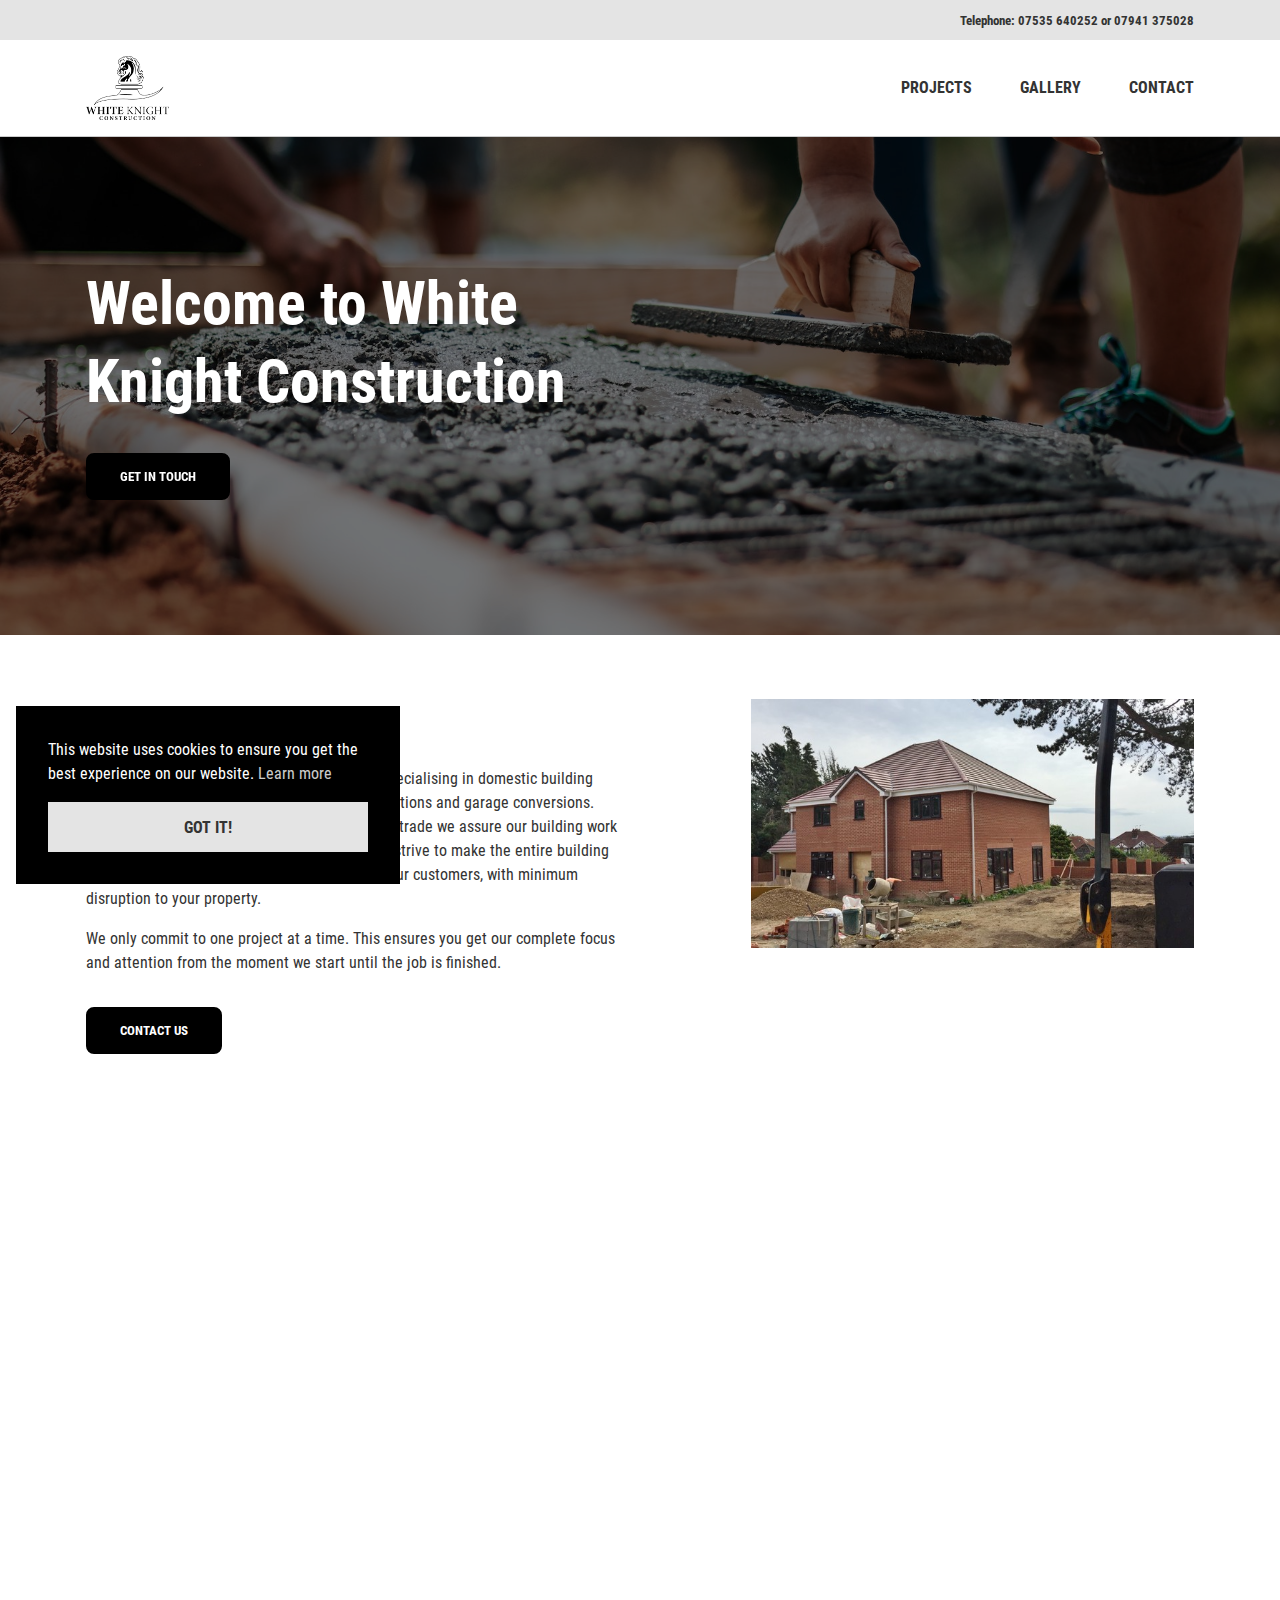
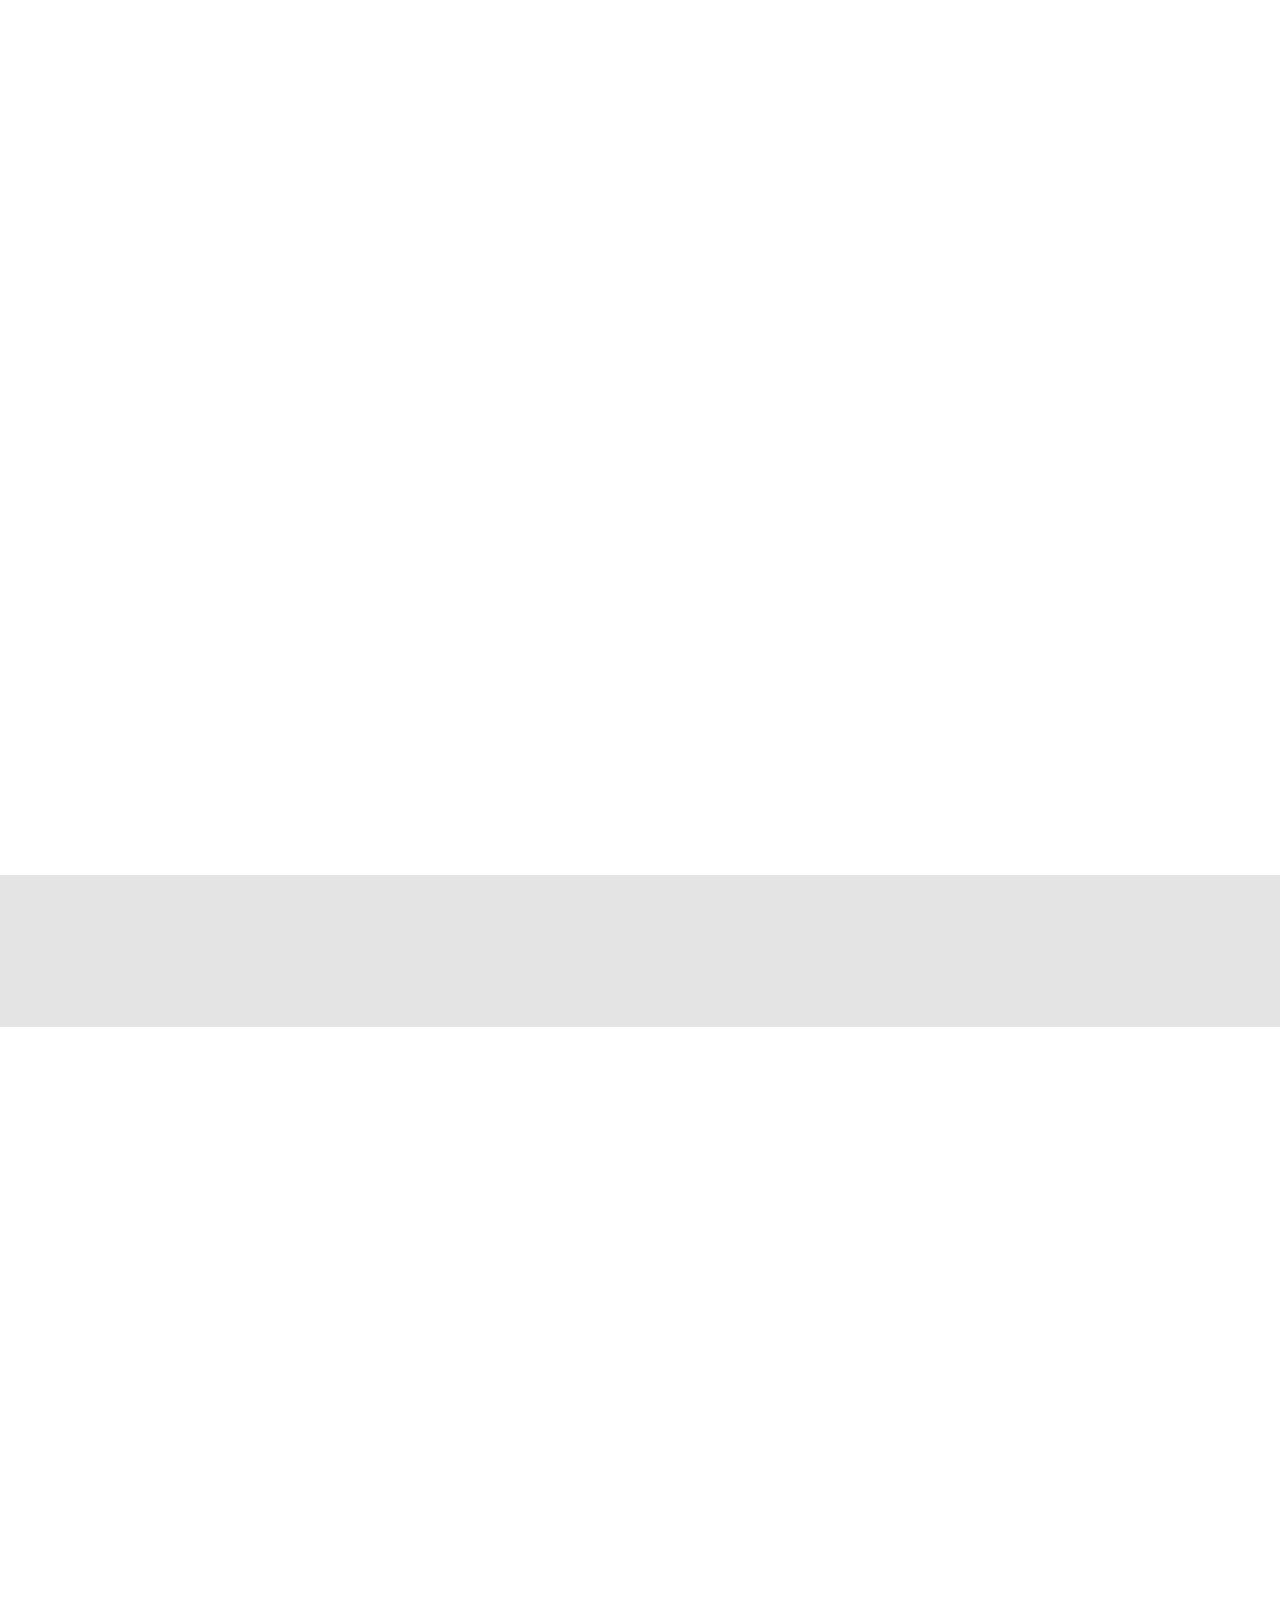
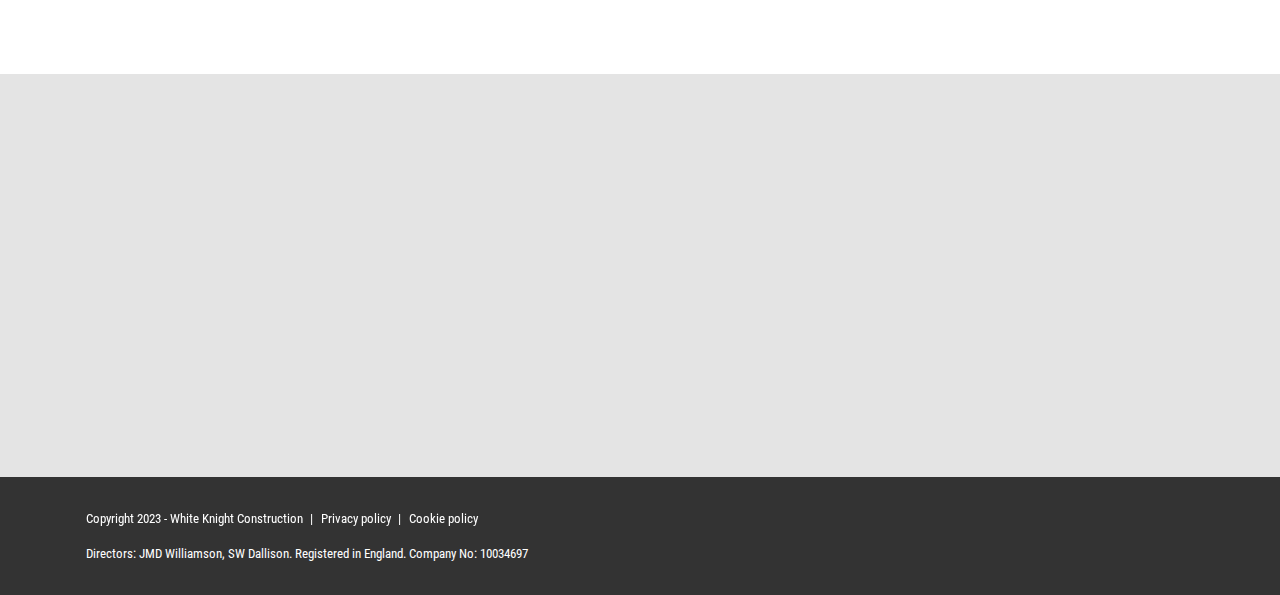
<file: index.html>
<!DOCTYPE html><html lang="en-US"><head>
  <meta http-equiv="content-type" content="text/html; charset=UTF-8">
  <meta http-equiv="X-UA-Compatible" content="IE=edge">
  <meta name="viewport" content="width=device-width, initial-scale=1.0, maximum-scale=1.0, user-scalable=no">
  <meta name="HandheldFriendly" content="true">
  <link rel="pingback" href="https://csharphobo.github.io/WK2/wp/xmlrpc.php">
  <meta name="robots" content="index, follow, max-image-preview:large, max-snippet:-1, max-video-preview:-1">

	<!-- This site is optimized with the Yoast SEO plugin v20.0 - https://yoast.com/wordpress/plugins/seo/ -->
	<title>Welcome to White Knight Construction - White Knight Construction</title>
	<meta name="description" content="We are a Derbyshire based building company specialising in domestic building work. We cover property extensions, home alterations and garage conversions.">
	<link rel="canonical" href="https://csharphobo.github.io/WK2/">
	<meta property="og:locale" content="en_US">
	<meta property="og:type" content="website">
	<meta property="og:title" content="Welcome to White Knight Construction - White Knight Construction">
	<meta property="og:description" content="We are a Derbyshire based building company specialising in domestic building work. We cover property extensions, home alterations and garage conversions.">
	<meta property="og:url" content="https://csharphobo.github.io/WK2/">
	<meta property="og:site_name" content="White Knight Construction">
	<meta property="article:modified_time" content="2020-10-22T11:31:04+00:00">
	<meta property="og:image" content="images/hero-front.jpg">
	<meta property="og:image:width" content="1920">
	<meta property="og:image:height" content="1280">
	<meta property="og:image:type" content="image/jpeg">
	<meta name="twitter:card" content="summary_large_image">
	<meta name="twitter:label1" content="Est. reading time">
	<meta name="twitter:data1" content="1 minute">
	<script type="application/ld+json" class="yoast-schema-graph">{"@context":"https://schema.org","@graph":[{"@type":"WebPage","@id":"https://csharphobo.github.io/WK2/","url":"https://csharphobo.github.io/WK2/","name":"Welcome to White Knight Construction - White Knight Construction","isPartOf":{"@id":"https://csharphobo.github.io/WK2/#website"},"about":{"@id":"https://csharphobo.github.io/WK2/#organization"},"datePublished":"2020-10-15T13:48:11+00:00","dateModified":"2020-10-22T11:31:04+00:00","description":"We are a Derbyshire based building company specialising in domestic building work. We cover property extensions, home alterations and garage conversions.","breadcrumb":{"@id":"https://csharphobo.github.io/WK2/#breadcrumb"},"inLanguage":"en-US","potentialAction":[{"@type":"ReadAction","target":["https://csharphobo.github.io/WK2/"]}]},{"@type":"BreadcrumbList","@id":"https://csharphobo.github.io/WK2/#breadcrumb","itemListElement":[{"@type":"ListItem","position":1,"name":"Home"}]},{"@type":"WebSite","@id":"https://csharphobo.github.io/WK2/#website","url":"https://csharphobo.github.io/WK2/","name":"White Knight Construction","description":"","publisher":{"@id":"https://csharphobo.github.io/WK2/#organization"},"potentialAction":[{"@type":"SearchAction","target":{"@type":"EntryPoint","urlTemplate":"https://csharphobo.github.io/WK2/?s={search_term_string}"},"query-input":"required name=search_term_string"}],"inLanguage":"en-US"},{"@type":"Organization","@id":"https://csharphobo.github.io/WK2/#organization","name":"White Knight Construction","url":"https://csharphobo.github.io/WK2/","logo":{"@type":"ImageObject","inLanguage":"en-US","@id":"https://csharphobo.github.io/WK2/#/schema/logo/image/","url":"https://csharphobo.github.io/WK2/app/uploads/2020/10/logo.png","contentUrl":"https://csharphobo.github.io/WK2/app/uploads/2020/10/logo.png","width":643,"height":497,"caption":"White Knight Construction"},"image":{"@id":"https://csharphobo.github.io/WK2/#/schema/logo/image/"}}]}</script>
	<!-- / Yoast SEO plugin. -->


<link rel="alternate" type="application/rss+xml" title="White Knight Construction » Welcome to White Knight Construction Comments Feed" href="https://csharphobo.github.io/WK2/sample-page/feed/">
<script type="text/javascript">
window._wpemojiSettings = {"baseUrl":"https:\/\/s.w.org\/images\/core\/emoji\/14.0.0\/72x72\/","ext":".png","svgUrl":"https:\/\/s.w.org\/images\/core\/emoji\/14.0.0\/svg\/","svgExt":".svg","source":{"concatemoji":"https:\/\/whiteknightconstruction.co.uk\/wp\/wp-includes\/js\/wp-emoji-release.min.js?ver=6.1.1"}};
/*! This file is auto-generated */
!function(e,a,t){var n,r,o,i=a.createElement("canvas"),p=i.getContext&&i.getContext("2d");function s(e,t){var a=String.fromCharCode,e=(p.clearRect(0,0,i.width,i.height),p.fillText(a.apply(this,e),0,0),i.toDataURL());return p.clearRect(0,0,i.width,i.height),p.fillText(a.apply(this,t),0,0),e===i.toDataURL()}function c(e){var t=a.createElement("script");t.src=e,t.defer=t.type="text/javascript",a.getElementsByTagName("head")[0].appendChild(t)}for(o=Array("flag","emoji"),t.supports={everything:!0,everythingExceptFlag:!0},r=0;r<o.length;r++)t.supports[o[r]]=function(e){if(p&&p.fillText)switch(p.textBaseline="top",p.font="600 32px Arial",e){case"flag":return s([127987,65039,8205,9895,65039],[127987,65039,8203,9895,65039])?!1:!s([55356,56826,55356,56819],[55356,56826,8203,55356,56819])&&!s([55356,57332,56128,56423,56128,56418,56128,56421,56128,56430,56128,56423,56128,56447],[55356,57332,8203,56128,56423,8203,56128,56418,8203,56128,56421,8203,56128,56430,8203,56128,56423,8203,56128,56447]);case"emoji":return!s([129777,127995,8205,129778,127999],[129777,127995,8203,129778,127999])}return!1}(o[r]),t.supports.everything=t.supports.everything&&t.supports[o[r]],"flag"!==o[r]&&(t.supports.everythingExceptFlag=t.supports.everythingExceptFlag&&t.supports[o[r]]);t.supports.everythingExceptFlag=t.supports.everythingExceptFlag&&!t.supports.flag,t.DOMReady=!1,t.readyCallback=function(){t.DOMReady=!0},t.supports.everything||(n=function(){t.readyCallback()},a.addEventListener?(a.addEventListener("DOMContentLoaded",n,!1),e.addEventListener("load",n,!1)):(e.attachEvent("onload",n),a.attachEvent("onreadystatechange",function(){"complete"===a.readyState&&t.readyCallback()})),(e=t.source||{}).concatemoji?c(e.concatemoji):e.wpemoji&&e.twemoji&&(c(e.twemoji),c(e.wpemoji)))}(window,document,window._wpemojiSettings);
</script><script src="js/wp-emoji-release.min.js" type="text/javascript" defer></script>
<style type="text/css">
img.wp-smiley,
img.emoji {
	display: inline !important;
	border: none !important;
	box-shadow: none !important;
	height: 1em !important;
	width: 1em !important;
	margin: 0 0.07em !important;
	vertical-align: -0.1em !important;
	background: none !important;
	padding: 0 !important;
}
</style>
	<link rel="stylesheet" id="wp-block-library-css" href="css/style.min.css" type="text/css" media="all">
<link rel="stylesheet" id="classic-theme-styles-css" href="css/classic-themes.min.css" type="text/css" media="all">
<style id="global-styles-inline-css" type="text/css">
body{--wp--preset--color--black: #000000;--wp--preset--color--cyan-bluish-gray: #abb8c3;--wp--preset--color--white: #ffffff;--wp--preset--color--pale-pink: #f78da7;--wp--preset--color--vivid-red: #cf2e2e;--wp--preset--color--luminous-vivid-orange: #ff6900;--wp--preset--color--luminous-vivid-amber: #fcb900;--wp--preset--color--light-green-cyan: #7bdcb5;--wp--preset--color--vivid-green-cyan: #00d084;--wp--preset--color--pale-cyan-blue: #8ed1fc;--wp--preset--color--vivid-cyan-blue: #0693e3;--wp--preset--color--vivid-purple: #9b51e0;--wp--preset--gradient--vivid-cyan-blue-to-vivid-purple: linear-gradient(135deg,rgba(6,147,227,1) 0%,rgb(155,81,224) 100%);--wp--preset--gradient--light-green-cyan-to-vivid-green-cyan: linear-gradient(135deg,rgb(122,220,180) 0%,rgb(0,208,130) 100%);--wp--preset--gradient--luminous-vivid-amber-to-luminous-vivid-orange: linear-gradient(135deg,rgba(252,185,0,1) 0%,rgba(255,105,0,1) 100%);--wp--preset--gradient--luminous-vivid-orange-to-vivid-red: linear-gradient(135deg,rgba(255,105,0,1) 0%,rgb(207,46,46) 100%);--wp--preset--gradient--very-light-gray-to-cyan-bluish-gray: linear-gradient(135deg,rgb(238,238,238) 0%,rgb(169,184,195) 100%);--wp--preset--gradient--cool-to-warm-spectrum: linear-gradient(135deg,rgb(74,234,220) 0%,rgb(151,120,209) 20%,rgb(207,42,186) 40%,rgb(238,44,130) 60%,rgb(251,105,98) 80%,rgb(254,248,76) 100%);--wp--preset--gradient--blush-light-purple: linear-gradient(135deg,rgb(255,206,236) 0%,rgb(152,150,240) 100%);--wp--preset--gradient--blush-bordeaux: linear-gradient(135deg,rgb(254,205,165) 0%,rgb(254,45,45) 50%,rgb(107,0,62) 100%);--wp--preset--gradient--luminous-dusk: linear-gradient(135deg,rgb(255,203,112) 0%,rgb(199,81,192) 50%,rgb(65,88,208) 100%);--wp--preset--gradient--pale-ocean: linear-gradient(135deg,rgb(255,245,203) 0%,rgb(182,227,212) 50%,rgb(51,167,181) 100%);--wp--preset--gradient--electric-grass: linear-gradient(135deg,rgb(202,248,128) 0%,rgb(113,206,126) 100%);--wp--preset--gradient--midnight: linear-gradient(135deg,rgb(2,3,129) 0%,rgb(40,116,252) 100%);--wp--preset--duotone--dark-grayscale: url('index_1.html#wp-duotone-dark-grayscale');--wp--preset--duotone--grayscale: url('index_1.html#wp-duotone-grayscale');--wp--preset--duotone--purple-yellow: url('index_1.html#wp-duotone-purple-yellow');--wp--preset--duotone--blue-red: url('index_1.html#wp-duotone-blue-red');--wp--preset--duotone--midnight: url('index_1.html#wp-duotone-midnight');--wp--preset--duotone--magenta-yellow: url('index_1.html#wp-duotone-magenta-yellow');--wp--preset--duotone--purple-green: url('index_1.html#wp-duotone-purple-green');--wp--preset--duotone--blue-orange: url('index_1.html#wp-duotone-blue-orange');--wp--preset--font-size--small: 13px;--wp--preset--font-size--medium: 20px;--wp--preset--font-size--large: 36px;--wp--preset--font-size--x-large: 42px;--wp--preset--spacing--20: 0.44rem;--wp--preset--spacing--30: 0.67rem;--wp--preset--spacing--40: 1rem;--wp--preset--spacing--50: 1.5rem;--wp--preset--spacing--60: 2.25rem;--wp--preset--spacing--70: 3.38rem;--wp--preset--spacing--80: 5.06rem;}:where(.is-layout-flex){gap: 0.5em;}body .is-layout-flow > .alignleft{float: left;margin-inline-start: 0;margin-inline-end: 2em;}body .is-layout-flow > .alignright{float: right;margin-inline-start: 2em;margin-inline-end: 0;}body .is-layout-flow > .aligncenter{margin-left: auto !important;margin-right: auto !important;}body .is-layout-constrained > .alignleft{float: left;margin-inline-start: 0;margin-inline-end: 2em;}body .is-layout-constrained > .alignright{float: right;margin-inline-start: 2em;margin-inline-end: 0;}body .is-layout-constrained > .aligncenter{margin-left: auto !important;margin-right: auto !important;}body .is-layout-constrained > :where(:not(.alignleft):not(.alignright):not(.alignfull)){max-width: var(--wp--style--global--content-size);margin-left: auto !important;margin-right: auto !important;}body .is-layout-constrained > .alignwide{max-width: var(--wp--style--global--wide-size);}body .is-layout-flex{display: flex;}body .is-layout-flex{flex-wrap: wrap;align-items: center;}body .is-layout-flex > *{margin: 0;}:where(.wp-block-columns.is-layout-flex){gap: 2em;}.has-black-color{color: var(--wp--preset--color--black) !important;}.has-cyan-bluish-gray-color{color: var(--wp--preset--color--cyan-bluish-gray) !important;}.has-white-color{color: var(--wp--preset--color--white) !important;}.has-pale-pink-color{color: var(--wp--preset--color--pale-pink) !important;}.has-vivid-red-color{color: var(--wp--preset--color--vivid-red) !important;}.has-luminous-vivid-orange-color{color: var(--wp--preset--color--luminous-vivid-orange) !important;}.has-luminous-vivid-amber-color{color: var(--wp--preset--color--luminous-vivid-amber) !important;}.has-light-green-cyan-color{color: var(--wp--preset--color--light-green-cyan) !important;}.has-vivid-green-cyan-color{color: var(--wp--preset--color--vivid-green-cyan) !important;}.has-pale-cyan-blue-color{color: var(--wp--preset--color--pale-cyan-blue) !important;}.has-vivid-cyan-blue-color{color: var(--wp--preset--color--vivid-cyan-blue) !important;}.has-vivid-purple-color{color: var(--wp--preset--color--vivid-purple) !important;}.has-black-background-color{background-color: var(--wp--preset--color--black) !important;}.has-cyan-bluish-gray-background-color{background-color: var(--wp--preset--color--cyan-bluish-gray) !important;}.has-white-background-color{background-color: var(--wp--preset--color--white) !important;}.has-pale-pink-background-color{background-color: var(--wp--preset--color--pale-pink) !important;}.has-vivid-red-background-color{background-color: var(--wp--preset--color--vivid-red) !important;}.has-luminous-vivid-orange-background-color{background-color: var(--wp--preset--color--luminous-vivid-orange) !important;}.has-luminous-vivid-amber-background-color{background-color: var(--wp--preset--color--luminous-vivid-amber) !important;}.has-light-green-cyan-background-color{background-color: var(--wp--preset--color--light-green-cyan) !important;}.has-vivid-green-cyan-background-color{background-color: var(--wp--preset--color--vivid-green-cyan) !important;}.has-pale-cyan-blue-background-color{background-color: var(--wp--preset--color--pale-cyan-blue) !important;}.has-vivid-cyan-blue-background-color{background-color: var(--wp--preset--color--vivid-cyan-blue) !important;}.has-vivid-purple-background-color{background-color: var(--wp--preset--color--vivid-purple) !important;}.has-black-border-color{border-color: var(--wp--preset--color--black) !important;}.has-cyan-bluish-gray-border-color{border-color: var(--wp--preset--color--cyan-bluish-gray) !important;}.has-white-border-color{border-color: var(--wp--preset--color--white) !important;}.has-pale-pink-border-color{border-color: var(--wp--preset--color--pale-pink) !important;}.has-vivid-red-border-color{border-color: var(--wp--preset--color--vivid-red) !important;}.has-luminous-vivid-orange-border-color{border-color: var(--wp--preset--color--luminous-vivid-orange) !important;}.has-luminous-vivid-amber-border-color{border-color: var(--wp--preset--color--luminous-vivid-amber) !important;}.has-light-green-cyan-border-color{border-color: var(--wp--preset--color--light-green-cyan) !important;}.has-vivid-green-cyan-border-color{border-color: var(--wp--preset--color--vivid-green-cyan) !important;}.has-pale-cyan-blue-border-color{border-color: var(--wp--preset--color--pale-cyan-blue) !important;}.has-vivid-cyan-blue-border-color{border-color: var(--wp--preset--color--vivid-cyan-blue) !important;}.has-vivid-purple-border-color{border-color: var(--wp--preset--color--vivid-purple) !important;}.has-vivid-cyan-blue-to-vivid-purple-gradient-background{background: var(--wp--preset--gradient--vivid-cyan-blue-to-vivid-purple) !important;}.has-light-green-cyan-to-vivid-green-cyan-gradient-background{background: var(--wp--preset--gradient--light-green-cyan-to-vivid-green-cyan) !important;}.has-luminous-vivid-amber-to-luminous-vivid-orange-gradient-background{background: var(--wp--preset--gradient--luminous-vivid-amber-to-luminous-vivid-orange) !important;}.has-luminous-vivid-orange-to-vivid-red-gradient-background{background: var(--wp--preset--gradient--luminous-vivid-orange-to-vivid-red) !important;}.has-very-light-gray-to-cyan-bluish-gray-gradient-background{background: var(--wp--preset--gradient--very-light-gray-to-cyan-bluish-gray) !important;}.has-cool-to-warm-spectrum-gradient-background{background: var(--wp--preset--gradient--cool-to-warm-spectrum) !important;}.has-blush-light-purple-gradient-background{background: var(--wp--preset--gradient--blush-light-purple) !important;}.has-blush-bordeaux-gradient-background{background: var(--wp--preset--gradient--blush-bordeaux) !important;}.has-luminous-dusk-gradient-background{background: var(--wp--preset--gradient--luminous-dusk) !important;}.has-pale-ocean-gradient-background{background: var(--wp--preset--gradient--pale-ocean) !important;}.has-electric-grass-gradient-background{background: var(--wp--preset--gradient--electric-grass) !important;}.has-midnight-gradient-background{background: var(--wp--preset--gradient--midnight) !important;}.has-small-font-size{font-size: var(--wp--preset--font-size--small) !important;}.has-medium-font-size{font-size: var(--wp--preset--font-size--medium) !important;}.has-large-font-size{font-size: var(--wp--preset--font-size--large) !important;}.has-x-large-font-size{font-size: var(--wp--preset--font-size--x-large) !important;}
.wp-block-navigation a:where(:not(.wp-element-button)){color: inherit;}
:where(.wp-block-columns.is-layout-flex){gap: 2em;}
.wp-block-pullquote{font-size: 1.5em;line-height: 1.6;}
</style>
<link rel="https://api.w.org/" href="https://csharphobo.github.io/WK2/wp-json/"><link rel="alternate" type="application/json" href="https://csharphobo.github.io/WK2/wp-json/wp/v2/pages/2"><link rel="EditURI" type="application/rsd+xml" title="RSD" href="https://csharphobo.github.io/WK2/wp/xmlrpc.php?rsd">
<link rel="wlwmanifest" type="application/wlwmanifest+xml" href="https://csharphobo.github.io/WK2/wp/wp-includes/wlwmanifest.xml">
<meta name="generator" content="WordPress 6.1.1">
<link rel="shortlink" href="https://csharphobo.github.io/WK2/">
<link rel="alternate" type="application/json+oembed" href="https://csharphobo.github.io/WK2/wp-json/oembed/1.0/embed?url=https%3A%2F%2Fwhiteknightconstruction.co.uk%2F">
<link rel="alternate" type="text/xml+oembed" href="https://csharphobo.github.io/WK2/wp-json/oembed/1.0/embed?url=https%3A%2F%2Fwhiteknightconstruction.co.uk%2F&format=xml">
  
  <link rel="stylesheet" href="css/bundle.min.css" type="text/css" media="all">
  <script src="js/bundle.min.js"></script>

  <!-- Favicon generated by: https://www.favicon-generator.org -->
  <link rel="apple-touch-icon" sizes="57x57" href="images/apple-icon-57x57.png">
  <link rel="apple-touch-icon" sizes="60x60" href="images/apple-icon-60x60.png">
  <link rel="apple-touch-icon" sizes="72x72" href="images/apple-icon-72x72.png">
  <link rel="apple-touch-icon" sizes="76x76" href="images/apple-icon-76x76.png">
  <link rel="apple-touch-icon" sizes="114x114" href="images/apple-icon-114x114.png">
  <link rel="apple-touch-icon" sizes="120x120" href="images/apple-icon-120x120.png">
  <link rel="apple-touch-icon" sizes="144x144" href="images/apple-icon-144x144.png">
  <link rel="apple-touch-icon" sizes="152x152" href="images/apple-icon-152x152.png">
  <link rel="apple-touch-icon" sizes="180x180" href="images/apple-icon-180x180.png">
  <link rel="icon" type="image/png" sizes="192x192" href="images/android-icon-192x192.png">
  <link rel="icon" type="image/png" sizes="32x32" href="images/favicon-32x32.png">
  <link rel="icon" type="image/png" sizes="96x96" href="images/favicon-96x96.png">
  <link rel="icon" type="image/png" sizes="16x16" href="images/favicon-16x16.png">
  <link rel="manifest" href="/app/themes/frogspark/fav.ico/manifest.json">
  <meta name="msapplication-TileImage" content="/app/themes/frogspark/fav.ico/ms-icon-144x144.png">

  <!-- Google Analytics generated by: https://analytics.google.com/analytics/web/ -->
  <script async src="https://www.googletagmanager.com/gtag/js?id=UA-180717098-1"></script>
  <script>
    window.dataLayer = window.dataLayer || [];
    function gtag(){dataLayer.push(arguments);}
    gtag('js', new Date());
    gtag('config', 'UA-180717098-1');
  </script>

  <!-- Cookie popup generated by: https://cookieconsent.insites.com/download/ -->
  <link rel="stylesheet" type="text/css" href="css/cookieconsent.min.css">
  <script src="js/cookieconsent.min.js"></script>
  <script>
    window.addEventListener("load", function(){
    window.cookieconsent.initialise({
      "palette": {
        "popup": {"background": "#000000"},
        "button": {"background": "#FFFFFF", "text": "#000000"}
      },
      "position": "bottom-left",
      "content": {"href": "/cookie-policy/"}
    })});
  </script>
</head>
<body data-rsssl="1" class="home page-template-default page page-id-2">
  <section class="bg-quaternary d-none d-lg-block py-2">
  <div class="container">
    <div class="row">
      <div class="col-12 text-right">
        <a class="btn-underline-primary font-weight-bold small" href="tel:07535 640252 or 07941 375028">Telephone: 07535 640252 or 07941 375028</a>
      </div>
    </div>
  </div>
</section>

<header class="bg-quinary py-2 py-lg-4" id="header">
  <div class="container">
    <div class="row">
      <div class="align-items-center col-6 col-lg-auto d-flex flex-row position-relative" style="z-index: 10;">
        <a class="logo" href="/"><img alt="White Knight Construction" src="images/logo.png"></a>
      </div>
      <div class="align-items-center col-6 col-lg d-flex flex-row justify-content-end">
        <nav class="d-none d-lg-block" id="navigation">
                    <ul class="nav"><li class="ml-lg-8 ml-xl-12 my-2 my-md-6 my-lg-0 nav-item"><a class="btn-underline-primary font-weight-bold text-uppercase" href="https://csharphobo.github.io/WK2/projects/">Projects</a></li><li class="ml-lg-8 ml-xl-12 my-2 my-md-6 my-lg-0 nav-item"><a class="btn-underline-primary font-weight-bold text-uppercase" href="https://csharphobo.github.io/WK2/gallery/">Gallery</a></li><li class="ml-lg-8 ml-xl-12 my-2 my-md-6 my-lg-0 nav-item"><a class="btn-underline-primary font-weight-bold text-uppercase" href="https://csharphobo.github.io/WK2/contact/">Contact</a></li></ul>        </nav>
        <nav class="d-block d-lg-none" id="navigation-mobile">
                    <ul class="nav"><li class="ml-lg-8 ml-xl-12 my-2 my-md-6 my-lg-0 nav-item"><a class="btn-underline-primary font-weight-bold text-uppercase" href="https://csharphobo.github.io/WK2/projects/">Projects</a></li><li class="ml-lg-8 ml-xl-12 my-2 my-md-6 my-lg-0 nav-item"><a class="btn-underline-primary font-weight-bold text-uppercase" href="https://csharphobo.github.io/WK2/gallery/">Gallery</a></li><li class="ml-lg-8 ml-xl-12 my-2 my-md-6 my-lg-0 nav-item"><a class="btn-underline-primary font-weight-bold text-uppercase" href="https://csharphobo.github.io/WK2/contact/">Contact</a></li></ul>        </nav>
        <div class="align-items-center d-flex d-lg-none flex-row">
          <a class="position-relative text-primary" href="tel:07535 640252 or 07941 375028" style="z-index: 10;"><i class="fas fa-phone"></i></a>
          <button class="align-items-center d-flex flex-row p-0" id="burger" name="menu" type="button">
            <span class="burger"></span>
          </button>
        </div>
      </div>
    </div>
  </div>
</header>
  <section class="hero py-24 py-lg-32" data-aos="fade" style="background-image: url(images/hero-front.jpg); background-position: center; backround-repeat: no-repeat; background-size: cover;">
    <div class="container position-relative" style="z-index: 2;">
      <div class="row">
        <div class="col-12 col-lg-8 col-xl-6 text-center text-lg-left" data-aos="fade-up" data-aos-delay="150">
          <h1 class="mb-4 text-quinary">Welcome to White Knight Construction</h1>
          <p class="font-weight-normal h3 mb-8 text-quinary"> </p>
          <p class="mb-0"><a class="btn-secondary" href="/contact/"><span>Get in touch</span></a></p>
        </div>
      </div>
    </div>
  </section>

  <section class="pb-4 pb-lg-8 pt-12 pt-lg-16">
    <div class="container">
      <div class="row">
        <div class="col-12 col-md-10 col-lg-6 mb-8 offset-md-1 offset-lg-0 text-center text-lg-left">
          <h2 class="mb-4">Who we are</h2>
          <div class="mb-8 wysiwyg"><p>We are a Derbyshire based building company specialising in domestic building work. We cover property extensions, home alterations and garage conversions. With over 18 years of experience in the building trade we assure our building work is completed to the very highest standards. We strive to make the entire building process a comfortable and efficient one for all our customers, with minimum disruption to your property.</p>
<p>We only commit to one project at a time. This ensures you get our complete focus and attention from the moment we start until the job is finished.</p>
</div>
          <p class="mb-0"><a class="btn-secondary" href="/contact/" target="_blank"><span>Contact us</span></a></p>
        </div>
        <div class="col-12 col-md-10 col-lg-5 mb-8 offset-md-1">
          <div class="bg-landscape" style="background-image: url(images/introduction.jpg);"></div>
        </div>
      </div>
    </div>
  </section>

  <section class="pb-4 pb-lg-8 pt-12 pt-lg-16" data-aos="fade" id="services" style="background-image: url(images/hero-gallery.jpg); background-position: center; backround-repeat: no-repeat; background-size: cover;">
    <div class="container">
      <div class="row">
        <div class="col-12" data-aos="fade-up" data-aos-delay="150">
          <h2 class="text-center text-quinary">Our services</h2>
        </div>
      </div>
      <div class="justify-content-center row">
                          <div class="col-6 col-lg-3 text-center" data-aos="fade-up" data-aos-delay="150">
            <img alt="Tick" class="mb-2 service" src="fonts/service.svg">
            <p class="h4 text-quinary">Property extensions</p>
          </div>
                            <div class="col-6 col-lg-3 text-center" data-aos="fade-up" data-aos-delay="200">
            <img alt="Tick" class="mb-2 service" src="fonts/service.svg">
            <p class="h4 text-quinary">Home alterations</p>
          </div>
                            <div class="col-6 col-lg-3 text-center" data-aos="fade-up" data-aos-delay="250">
            <img alt="Tick" class="mb-2 service" src="fonts/service.svg">
            <p class="h4 text-quinary">Garage conversions</p>
          </div>
                            <div class="col-6 col-lg-3 text-center" data-aos="fade-up" data-aos-delay="300">
            <img alt="Tick" class="mb-2 service" src="fonts/service.svg">
            <p class="h4 text-quinary">All domestic work undertaken</p>
          </div>
                        </div>
    </div>
  </section>

  <section class="pb-4 pb-lg-8 pt-12 pt-lg-16">
    <div class="container">
      <div class="row">
        <div class="col-12 mb-8 mb-lg-12 text-center text-lg-left" data-aos="fade-up" data-aos-delay="150">
          <h2 class="mb-4">A professional service</h2>
          <div class="mb-8 wysiwyg"><p>We have an up to date knowledge of the local authority planning process and we can often help house owners optimise their investment in a new home single floor or two-story extension.</p>
<p>Our team of craftsmen are also the ideal choice for the renovation of your home. We offer a professional, friendly and reliable building service from site preparation through to final completion.</p>
<p>Our craftsmen and on-site management are focused on ensuring that your building project is carried out in a safe and tidy manner to the highest standards and within agreed timescales and budgets.</p>
<p>We work closely with a number of local architects and can have your plans drawn up and approved at very competitive rates.</p>
</div>
          <p class="mb-0"><a class="btn-secondary" href="/projects/" target="_blank"><span>Projects</span></a></p>
        </div>
      </div>
      <div class="row">
        <div class="col-12 mb-8 px-0" data-aos="fade-up" data-aos-delay="150">
          <div class="carousel-case-studies pb-12">
                                                  <div class="px-4">
                <a class="d-flex flex-column text-center" href="https://csharphobo.github.io/WK2/projects/extension-2016/">
                  <div class="bg-wrapper mb-4"><div class="bg-landscape" style="background-image: url(images/roof-lantern-scaled.jpg);"></div></div>
                  <h3 class="mb-4">Extension 2016</h3>
                  <p class="mb-0"><span class="btn-tertiary"><span>View case study</span></span></p>
                </a>
              </div>
                          <div class="px-4">
                <a class="d-flex flex-column text-center" href="https://csharphobo.github.io/WK2/projects/farmhouse-wall-codnor-castle/">
                  <div class="bg-wrapper mb-4"><div class="bg-landscape" style="background-image: url(images/extension-rain-3.jpg);"></div></div>
                  <h3 class="mb-4">Farmhouse Wall – Codnor Castle</h3>
                  <p class="mb-0"><span class="btn-tertiary"><span>View case study</span></span></p>
                </a>
              </div>
                      </div>
        </div>
      </div>
    </div>
  </section>


<section class="bg-quaternary pb-4 pb-lg-8 pt-12 pt-lg-16">
  <div class="container">
    <div class="row">
      <div class="col-12 mb-8" data-aos="fade-up" data-aos-delay="150">
        <script src="https://www.trustatrader.com/api-v3/reviews-js?trader_id=9983" defer></script>
        <div data-tt-review-snippet="reviews">
          <a data-tt-trader-profile href="https://trustatrader.com">TrustATrader</a>
        </div>
      </div>
    </div>
  </div>
</section>

<section class="bg-quinary pb-4 pb-lg-8 pt-12 pt-lg-16">
  <div class="container">
    <div class="row">
      <div class="col-12 mb-8 text-center" data-aos="fade-up" data-aos-delay="150">
        <h2 class="mb-0">Peace of mind</h2>
      </div>
    </div>
    <div class="justify-content-center row">
                    <div class="align-items-center col-6 col-sm-4 col-md-3 col-lg-2 d-flex flex-column justify-content-center mb-8" data-aos="fade-up" data-aos-delay="150">
          <div class="bg-square" style="background-image: url(images/trust-a-trader.jpg); background-size: contain;"></div>
        </div>
                      <div class="align-items-center col-6 col-sm-4 col-md-3 col-lg-2 d-flex flex-column justify-content-center mb-8" data-aos="fade-up" data-aos-delay="200">
          <div class="bg-square" style="background-image: url(images/city-guilds.jpg); background-size: contain;"></div>
        </div>
                      <div class="align-items-center col-6 col-sm-4 col-md-3 col-lg-2 d-flex flex-column justify-content-center mb-8" data-aos="fade-up" data-aos-delay="250">
          <div class="bg-square" style="background-image: url(images/the-guild.png); background-size: contain;"></div>
        </div>
                      <div class="align-items-center col-6 col-sm-4 col-md-3 col-lg-2 d-flex flex-column justify-content-center mb-8" data-aos="fade-up" data-aos-delay="300">
          <div class="bg-square" style="background-image: url(images/firestone.png); background-size: contain;"></div>
        </div>
                      <div class="align-items-center col-6 col-sm-4 col-md-3 col-lg-2 d-flex flex-column justify-content-center mb-8" data-aos="fade-up" data-aos-delay="350">
          <div class="bg-square" style="background-image: url(images/caa.jpg); background-size: contain;"></div>
        </div>
                  </div>
    <div class="justify-content-center row">
              <div class="col-12 col-md-8 col-lg-6 col-xl-4 mb-8 text-center" data-aos="fade-up" data-aos-delay="150">
          <h3 class="mb-0">We provide:</h3>
                      <p class="mb-0 mt-4">Staged Payment Plan </p>
                      <p class="mb-0 mt-4">Confirmation of Start and Completion dates </p>
                      <p class="mb-0 mt-4">Written Contracts</p>
                  </div>
              <div class="col-12 col-md-8 col-lg-6 col-xl-4 mb-8 text-center" data-aos="fade-up" data-aos-delay="150">
          <h3 class="mb-0">Qualifications:</h3>
                      <p class="mb-0 mt-4">City & Guilds = Wood Occupations - Site Carpentry </p>
                      <p class="mb-0 mt-4">Level 2 NVQ Diploma in Trowel Occupations (Construction) </p>
                      <p class="mb-0 mt-4">CAA Construction Awards Alliance Level 2 = Wood Occupations - Site Carpentry  </p>
                      <p class="mb-0 mt-4">Guild of Master Craftsmen</p>
                  </div>
          </div>
  </div>
</section>

<section class="bg-quaternary pb-4 pb-lg-8 pt-12 pt-lg-16">
  <div class="container">
    <div class="row">
      <div class="col-12 col-lg-8 col-xl-6 mb-8 offset-lg-2 offset-xl-3 px-0" data-aos="fade-up" data-aos-delay="150">
        <div class="carousel-testimonials pb-12">
                      <div class="px-4 text-center">
              <p class="font-weight-normal h4 mb-4">"Polite, courteous and patient. They really know their trade and I found them to be very honest, and helpful. They listened to my requirements and met them, offering professional, experienced advice, thus ensuring that the job met my specifications and was completed to a high standard."</p>
              <p class="font-style-italic mb-0">Ms. Clay</p>
            </div>
                      <div class="px-4 text-center">
              <p class="font-weight-normal h4 mb-4">"Very happy with the work done and service received.<br> I would be happy to recommend White Knight Construction Ltd to anyone."</p>
              <p class="font-style-italic mb-0">Mr. Andy Ellis</p>
            </div>
                      <div class="px-4 text-center">
              <p class="font-weight-normal h4 mb-4">"Very happy, really good value for money. Polite, hardworking and committed to their customers. Highly recommended company."</p>
              <p class="font-style-italic mb-0">Mr. Whitmore</p>
            </div>
                      <div class="px-4 text-center">
              <p class="font-weight-normal h4 mb-4">"Very trustworthy and professional. My neighbours have commented on the quality of work and I have highly recommended White Knight Construction Ltd to them."</p>
              <p class="font-style-italic mb-0">Ms. Ann Eley</p>
            </div>
                  </div>
      </div>
    </div>
  </div>
</section>

<footer class="bg-primary pt-8">
  <div class="container">
    <div class="row">
      <div class="col-12 mb-4">
        <p class="mb-0 small text-center text-lg-left text-quinary">
          Copyright 2023 - White Knight Construction                    <span class="d-flex d-lg-inline-block flex-column">
                          <span class="d-none d-lg-inline-block pl-1 pr-2">|</span><span class="mt-2 mt-lg-0"><a class="btn-underline-quinary" href="https://csharphobo.github.io/WK2/privacy-policy/">Privacy policy</a></span>
                          <span class="d-none d-lg-inline-block pl-1 pr-2">|</span><span class="mt-2 mt-lg-0"><a class="btn-underline-quinary" href="https://csharphobo.github.io/WK2/cookie-policy/">Cookie policy</a></span>
                      </span>
        </p>
      </div>
    </div>
    <div class="mb-8 row">
      <div class="col-12">
        <p class="mb-0 small text-center text-lg-left text-quinary">Directors: JMD Williamson, SW Dallison. Registered in England. Company No: 10034697</p>
      </div>
    </div>
  </div>
</footer>


</body></html>
</file>
<file: css/style.min.css>
@charset "UTF-8";.wp-block-archives-dropdown label{display:block}.wp-block-avatar{box-sizing:border-box}.wp-block-avatar.aligncenter{text-align:center}.wp-block-audio{box-sizing:border-box}.wp-block-audio figcaption{margin-top:.5em;margin-bottom:1em}.wp-block-audio audio{width:100%;min-width:300px}.wp-block-button__link{cursor:pointer;display:inline-block;text-align:center;word-break:break-word;box-sizing:border-box}.wp-block-button__link.aligncenter{text-align:center}.wp-block-button__link.alignright{text-align:right}:where(.wp-block-button__link){box-shadow:none;text-decoration:none;border-radius:9999px;padding:calc(.667em + 2px) calc(1.333em + 2px)}.wp-block-button[style*=text-decoration] .wp-block-button__link{text-decoration:inherit}.wp-block-buttons>.wp-block-button.has-custom-width{max-width:none}.wp-block-buttons>.wp-block-button.has-custom-width .wp-block-button__link{width:100%}.wp-block-buttons>.wp-block-button.has-custom-font-size .wp-block-button__link{font-size:inherit}.wp-block-buttons>.wp-block-button.wp-block-button__width-25{width:calc(25% - var(--wp--style--block-gap, .5em)*0.75)}.wp-block-buttons>.wp-block-button.wp-block-button__width-50{width:calc(50% - var(--wp--style--block-gap, .5em)*0.5)}.wp-block-buttons>.wp-block-button.wp-block-button__width-75{width:calc(75% - var(--wp--style--block-gap, .5em)*0.25)}.wp-block-buttons>.wp-block-button.wp-block-button__width-100{width:100%;flex-basis:100%}.wp-block-buttons.is-vertical>.wp-block-button.wp-block-button__width-25{width:25%}.wp-block-buttons.is-vertical>.wp-block-button.wp-block-button__width-50{width:50%}.wp-block-buttons.is-vertical>.wp-block-button.wp-block-button__width-75{width:75%}.wp-block-button.is-style-squared,.wp-block-button__link.wp-block-button.is-style-squared{border-radius:0}.wp-block-button.no-border-radius,.wp-block-button__link.no-border-radius{border-radius:0!important}.wp-block-button.is-style-outline>.wp-block-button__link,.wp-block-button .wp-block-button__link.is-style-outline{border:2px solid;padding:.667em 1.333em}.wp-block-button.is-style-outline>.wp-block-button__link:not(.has-text-color),.wp-block-button .wp-block-button__link.is-style-outline:not(.has-text-color){color:currentColor}.wp-block-button.is-style-outline>.wp-block-button__link:not(.has-background),.wp-block-button .wp-block-button__link.is-style-outline:not(.has-background){background-color:transparent;background-image:none}.wp-block-buttons.is-vertical{flex-direction:column}.wp-block-buttons.is-vertical>.wp-block-button:last-child{margin-bottom:0}.wp-block-buttons>.wp-block-button{display:inline-block;margin:0}.wp-block-buttons.is-content-justification-left{justify-content:flex-start}.wp-block-buttons.is-content-justification-left.is-vertical{align-items:flex-start}.wp-block-buttons.is-content-justification-center{justify-content:center}.wp-block-buttons.is-content-justification-center.is-vertical{align-items:center}.wp-block-buttons.is-content-justification-right{justify-content:flex-end}.wp-block-buttons.is-content-justification-right.is-vertical{align-items:flex-end}.wp-block-buttons.is-content-justification-space-between{justify-content:space-between}.wp-block-buttons.aligncenter{text-align:center}.wp-block-buttons:not(.is-content-justification-space-between,.is-content-justification-right,.is-content-justification-left,.is-content-justification-center) .wp-block-button.aligncenter{margin-left:auto;margin-right:auto;width:100%}.wp-block-buttons[style*=text-decoration] .wp-block-button,.wp-block-buttons[style*=text-decoration] .wp-block-button__link{text-decoration:inherit}.wp-block-buttons.has-custom-font-size .wp-block-button__link{font-size:inherit}.wp-block-button.aligncenter,.wp-block-calendar{text-align:center}.wp-block-calendar tbody td,.wp-block-calendar th{padding:.25em;border:1px solid #ddd}.wp-block-calendar tfoot td{border:none}.wp-block-calendar table{width:100%;border-collapse:collapse}.wp-block-calendar table th{font-weight:400;background:#ddd}.wp-block-calendar a{text-decoration:underline}.wp-block-calendar table caption,.wp-block-calendar table tbody{color:#40464d}.wp-block-categories{box-sizing:border-box}.wp-block-categories.alignleft{margin-right:2em}.wp-block-categories.alignright{margin-left:2em}.wp-block-code{box-sizing:border-box}.wp-block-code code{display:block;font-family:inherit;overflow-wrap:break-word;white-space:pre-wrap}.wp-block-columns{display:flex;margin-bottom:1.75em;box-sizing:border-box;flex-wrap:wrap!important;align-items:normal!important}@media (min-width:782px){.wp-block-columns{flex-wrap:nowrap!important}}.wp-block-columns.are-vertically-aligned-top{align-items:flex-start}.wp-block-columns.are-vertically-aligned-center{align-items:center}.wp-block-columns.are-vertically-aligned-bottom{align-items:flex-end}@media (max-width:781px){.wp-block-columns:not(.is-not-stacked-on-mobile)>.wp-block-column{flex-basis:100%!important}}@media (min-width:782px){.wp-block-columns:not(.is-not-stacked-on-mobile)>.wp-block-column{flex-basis:0;flex-grow:1}.wp-block-columns:not(.is-not-stacked-on-mobile)>.wp-block-column[style*=flex-basis]{flex-grow:0}}.wp-block-columns.is-not-stacked-on-mobile{flex-wrap:nowrap!important}.wp-block-columns.is-not-stacked-on-mobile>.wp-block-column{flex-basis:0;flex-grow:1}.wp-block-columns.is-not-stacked-on-mobile>.wp-block-column[style*=flex-basis]{flex-grow:0}:where(.wp-block-columns.has-background){padding:1.25em 2.375em}.wp-block-column{flex-grow:1;min-width:0;word-break:break-word;overflow-wrap:break-word}.wp-block-column.is-vertically-aligned-top{align-self:flex-start}.wp-block-column.is-vertically-aligned-center{align-self:center}.wp-block-column.is-vertically-aligned-bottom{align-self:flex-end}.wp-block-column.is-vertically-aligned-bottom,.wp-block-column.is-vertically-aligned-center,.wp-block-column.is-vertically-aligned-top{width:100%}.wp-block-post-comments .alignleft{float:left}.wp-block-post-comments .alignright{float:right}.wp-block-post-comments .navigation:after{content:"";display:table;clear:both}.wp-block-post-comments .commentlist{clear:both;list-style:none;margin:0;padding:0}.wp-block-post-comments .commentlist .comment{min-height:2.25em;padding-left:3.25em}.wp-block-post-comments .commentlist .comment p{font-size:1em;line-height:1.8;margin:1em 0}.wp-block-post-comments .commentlist .children{list-style:none;margin:0;padding:0}.wp-block-post-comments .comment-author{line-height:1.5}.wp-block-post-comments .comment-author .avatar{border-radius:1.5em;display:block;float:left;height:2.5em;margin-top:.5em;margin-right:.75em;width:2.5em}.wp-block-post-comments .comment-author cite{font-style:normal}.wp-block-post-comments .comment-meta{font-size:.875em;line-height:1.5}.wp-block-post-comments .comment-meta b{font-weight:400}.wp-block-post-comments .comment-meta .comment-awaiting-moderation{margin-top:1em;margin-bottom:1em;display:block}.wp-block-post-comments .comment-body .commentmetadata{font-size:.875em}.wp-block-post-comments .comment-form-author label,.wp-block-post-comments .comment-form-comment label,.wp-block-post-comments .comment-form-email label,.wp-block-post-comments .comment-form-url label{display:block;margin-bottom:.25em}.wp-block-post-comments .comment-form input:not([type=submit]):not([type=checkbox]),.wp-block-post-comments .comment-form textarea{display:block;box-sizing:border-box;width:100%}.wp-block-post-comments .comment-form-cookies-consent{display:flex;gap:.25em}.wp-block-post-comments .comment-form-cookies-consent #wp-comment-cookies-consent{margin-top:.35em}.wp-block-post-comments .comment-reply-title{margin-bottom:0}.wp-block-post-comments .comment-reply-title :where(small){font-size:var(--wp--preset--font-size--medium,smaller);margin-left:.5em}.wp-block-post-comments .reply{font-size:.875em;margin-bottom:1.4em}.wp-block-post-comments input:not([type=submit]),.wp-block-post-comments textarea{border:1px solid #949494;font-size:1em;font-family:inherit}.wp-block-post-comments input:not([type=submit]):not([type=checkbox]),.wp-block-post-comments textarea{padding:calc(.667em + 2px)}:where(.wp-block-post-comments input[type=submit]){border:none}.wp-block-comments-pagination>.wp-block-comments-pagination-next,.wp-block-comments-pagination>.wp-block-comments-pagination-numbers,.wp-block-comments-pagination>.wp-block-comments-pagination-previous{margin-right:.5em;margin-bottom:.5em}.wp-block-comments-pagination>.wp-block-comments-pagination-next:last-child,.wp-block-comments-pagination>.wp-block-comments-pagination-numbers:last-child,.wp-block-comments-pagination>.wp-block-comments-pagination-previous:last-child{margin-right:0}.wp-block-comments-pagination .wp-block-comments-pagination-previous-arrow{margin-right:1ch;display:inline-block}.wp-block-comments-pagination .wp-block-comments-pagination-previous-arrow:not(.is-arrow-chevron){transform:scaleX(1)}.wp-block-comments-pagination .wp-block-comments-pagination-next-arrow{margin-left:1ch;display:inline-block}.wp-block-comments-pagination .wp-block-comments-pagination-next-arrow:not(.is-arrow-chevron){transform:scaleX(1)}.wp-block-comments-pagination.aligncenter{justify-content:center}.wp-block-comment-template{margin-bottom:0;max-width:100%;list-style:none;padding:0}.wp-block-comment-template li{clear:both}.wp-block-comment-template ol{margin-bottom:0;max-width:100%;list-style:none;padding-left:2rem}.wp-block-comment-template.alignleft{float:left}.wp-block-comment-template.aligncenter{margin-left:auto;margin-right:auto;width:-moz-fit-content;width:fit-content}.wp-block-comment-template.alignright{float:right}.wp-block-cover,.wp-block-cover-image{position:relative;background-position:50%;min-height:430px;display:flex;justify-content:center;align-items:center;padding:1em;box-sizing:border-box}.wp-block-cover-image.has-background-dim:not([class*=-background-color]),.wp-block-cover-image .has-background-dim:not([class*=-background-color]),.wp-block-cover.has-background-dim:not([class*=-background-color]),.wp-block-cover .has-background-dim:not([class*=-background-color]){background-color:#000}.wp-block-cover-image .has-background-dim.has-background-gradient,.wp-block-cover .has-background-dim.has-background-gradient{background-color:transparent}.wp-block-cover-image.has-background-dim:before,.wp-block-cover.has-background-dim:before{content:"";background-color:inherit}.wp-block-cover-image.has-background-dim:not(.has-background-gradient):before,.wp-block-cover-image .wp-block-cover__background,.wp-block-cover-image .wp-block-cover__gradient-background,.wp-block-cover.has-background-dim:not(.has-background-gradient):before,.wp-block-cover .wp-block-cover__background,.wp-block-cover .wp-block-cover__gradient-background{position:absolute;top:0;left:0;bottom:0;right:0;z-index:1;opacity:.5}.wp-block-cover-image.has-background-dim.has-background-dim-10 .wp-block-cover__background,.wp-block-cover-image.has-background-dim.has-background-dim-10 .wp-block-cover__gradient-background,.wp-block-cover-image.has-background-dim.has-background-dim-10:not(.has-background-gradient):before,.wp-block-cover.has-background-dim.has-background-dim-10 .wp-block-cover__background,.wp-block-cover.has-background-dim.has-background-dim-10 .wp-block-cover__gradient-background,.wp-block-cover.has-background-dim.has-background-dim-10:not(.has-background-gradient):before{opacity:.1}.wp-block-cover-image.has-background-dim.has-background-dim-20 .wp-block-cover__background,.wp-block-cover-image.has-background-dim.has-background-dim-20 .wp-block-cover__gradient-background,.wp-block-cover-image.has-background-dim.has-background-dim-20:not(.has-background-gradient):before,.wp-block-cover.has-background-dim.has-background-dim-20 .wp-block-cover__background,.wp-block-cover.has-background-dim.has-background-dim-20 .wp-block-cover__gradient-background,.wp-block-cover.has-background-dim.has-background-dim-20:not(.has-background-gradient):before{opacity:.2}.wp-block-cover-image.has-background-dim.has-background-dim-30 .wp-block-cover__background,.wp-block-cover-image.has-background-dim.has-background-dim-30 .wp-block-cover__gradient-background,.wp-block-cover-image.has-background-dim.has-background-dim-30:not(.has-background-gradient):before,.wp-block-cover.has-background-dim.has-background-dim-30 .wp-block-cover__background,.wp-block-cover.has-background-dim.has-background-dim-30 .wp-block-cover__gradient-background,.wp-block-cover.has-background-dim.has-background-dim-30:not(.has-background-gradient):before{opacity:.3}.wp-block-cover-image.has-background-dim.has-background-dim-40 .wp-block-cover__background,.wp-block-cover-image.has-background-dim.has-background-dim-40 .wp-block-cover__gradient-background,.wp-block-cover-image.has-background-dim.has-background-dim-40:not(.has-background-gradient):before,.wp-block-cover.has-background-dim.has-background-dim-40 .wp-block-cover__background,.wp-block-cover.has-background-dim.has-background-dim-40 .wp-block-cover__gradient-background,.wp-block-cover.has-background-dim.has-background-dim-40:not(.has-background-gradient):before{opacity:.4}.wp-block-cover-image.has-background-dim.has-background-dim-50 .wp-block-cover__background,.wp-block-cover-image.has-background-dim.has-background-dim-50 .wp-block-cover__gradient-background,.wp-block-cover-image.has-background-dim.has-background-dim-50:not(.has-background-gradient):before,.wp-block-cover.has-background-dim.has-background-dim-50 .wp-block-cover__background,.wp-block-cover.has-background-dim.has-background-dim-50 .wp-block-cover__gradient-background,.wp-block-cover.has-background-dim.has-background-dim-50:not(.has-background-gradient):before{opacity:.5}.wp-block-cover-image.has-background-dim.has-background-dim-60 .wp-block-cover__background,.wp-block-cover-image.has-background-dim.has-background-dim-60 .wp-block-cover__gradient-background,.wp-block-cover-image.has-background-dim.has-background-dim-60:not(.has-background-gradient):before,.wp-block-cover.has-background-dim.has-background-dim-60 .wp-block-cover__background,.wp-block-cover.has-background-dim.has-background-dim-60 .wp-block-cover__gradient-background,.wp-block-cover.has-background-dim.has-background-dim-60:not(.has-background-gradient):before{opacity:.6}.wp-block-cover-image.has-background-dim.has-background-dim-70 .wp-block-cover__background,.wp-block-cover-image.has-background-dim.has-background-dim-70 .wp-block-cover__gradient-background,.wp-block-cover-image.has-background-dim.has-background-dim-70:not(.has-background-gradient):before,.wp-block-cover.has-background-dim.has-background-dim-70 .wp-block-cover__background,.wp-block-cover.has-background-dim.has-background-dim-70 .wp-block-cover__gradient-background,.wp-block-cover.has-background-dim.has-background-dim-70:not(.has-background-gradient):before{opacity:.7}.wp-block-cover-image.has-background-dim.has-background-dim-80 .wp-block-cover__background,.wp-block-cover-image.has-background-dim.has-background-dim-80 .wp-block-cover__gradient-background,.wp-block-cover-image.has-background-dim.has-background-dim-80:not(.has-background-gradient):before,.wp-block-cover.has-background-dim.has-background-dim-80 .wp-block-cover__background,.wp-block-cover.has-background-dim.has-background-dim-80 .wp-block-cover__gradient-background,.wp-block-cover.has-background-dim.has-background-dim-80:not(.has-background-gradient):before{opacity:.8}.wp-block-cover-image.has-background-dim.has-background-dim-90 .wp-block-cover__background,.wp-block-cover-image.has-background-dim.has-background-dim-90 .wp-block-cover__gradient-background,.wp-block-cover-image.has-background-dim.has-background-dim-90:not(.has-background-gradient):before,.wp-block-cover.has-background-dim.has-background-dim-90 .wp-block-cover__background,.wp-block-cover.has-background-dim.has-background-dim-90 .wp-block-cover__gradient-background,.wp-block-cover.has-background-dim.has-background-dim-90:not(.has-background-gradient):before{opacity:.9}.wp-block-cover-image.has-background-dim.has-background-dim-100 .wp-block-cover__background,.wp-block-cover-image.has-background-dim.has-background-dim-100 .wp-block-cover__gradient-background,.wp-block-cover-image.has-background-dim.has-background-dim-100:not(.has-background-gradient):before,.wp-block-cover.has-background-dim.has-background-dim-100 .wp-block-cover__background,.wp-block-cover.has-background-dim.has-background-dim-100 .wp-block-cover__gradient-background,.wp-block-cover.has-background-dim.has-background-dim-100:not(.has-background-gradient):before{opacity:1}.wp-block-cover-image .wp-block-cover__background.has-background-dim.has-background-dim-0,.wp-block-cover-image .wp-block-cover__gradient-background.has-background-dim.has-background-dim-0,.wp-block-cover .wp-block-cover__background.has-background-dim.has-background-dim-0,.wp-block-cover .wp-block-cover__gradient-background.has-background-dim.has-background-dim-0{opacity:0}.wp-block-cover-image .wp-block-cover__background.has-background-dim.has-background-dim-10,.wp-block-cover-image .wp-block-cover__gradient-background.has-background-dim.has-background-dim-10,.wp-block-cover .wp-block-cover__background.has-background-dim.has-background-dim-10,.wp-block-cover .wp-block-cover__gradient-background.has-background-dim.has-background-dim-10{opacity:.1}.wp-block-cover-image .wp-block-cover__background.has-background-dim.has-background-dim-20,.wp-block-cover-image .wp-block-cover__gradient-background.has-background-dim.has-background-dim-20,.wp-block-cover .wp-block-cover__background.has-background-dim.has-background-dim-20,.wp-block-cover .wp-block-cover__gradient-background.has-background-dim.has-background-dim-20{opacity:.2}.wp-block-cover-image .wp-block-cover__background.has-background-dim.has-background-dim-30,.wp-block-cover-image .wp-block-cover__gradient-background.has-background-dim.has-background-dim-30,.wp-block-cover .wp-block-cover__background.has-background-dim.has-background-dim-30,.wp-block-cover .wp-block-cover__gradient-background.has-background-dim.has-background-dim-30{opacity:.3}.wp-block-cover-image .wp-block-cover__background.has-background-dim.has-background-dim-40,.wp-block-cover-image .wp-block-cover__gradient-background.has-background-dim.has-background-dim-40,.wp-block-cover .wp-block-cover__background.has-background-dim.has-background-dim-40,.wp-block-cover .wp-block-cover__gradient-background.has-background-dim.has-background-dim-40{opacity:.4}.wp-block-cover-image .wp-block-cover__background.has-background-dim.has-background-dim-50,.wp-block-cover-image .wp-block-cover__gradient-background.has-background-dim.has-background-dim-50,.wp-block-cover .wp-block-cover__background.has-background-dim.has-background-dim-50,.wp-block-cover .wp-block-cover__gradient-background.has-background-dim.has-background-dim-50{opacity:.5}.wp-block-cover-image .wp-block-cover__background.has-background-dim.has-background-dim-60,.wp-block-cover-image .wp-block-cover__gradient-background.has-background-dim.has-background-dim-60,.wp-block-cover .wp-block-cover__background.has-background-dim.has-background-dim-60,.wp-block-cover .wp-block-cover__gradient-background.has-background-dim.has-background-dim-60{opacity:.6}.wp-block-cover-image .wp-block-cover__background.has-background-dim.has-background-dim-70,.wp-block-cover-image .wp-block-cover__gradient-background.has-background-dim.has-background-dim-70,.wp-block-cover .wp-block-cover__background.has-background-dim.has-background-dim-70,.wp-block-cover .wp-block-cover__gradient-background.has-background-dim.has-background-dim-70{opacity:.7}.wp-block-cover-image .wp-block-cover__background.has-background-dim.has-background-dim-80,.wp-block-cover-image .wp-block-cover__gradient-background.has-background-dim.has-background-dim-80,.wp-block-cover .wp-block-cover__background.has-background-dim.has-background-dim-80,.wp-block-cover .wp-block-cover__gradient-background.has-background-dim.has-background-dim-80{opacity:.8}.wp-block-cover-image .wp-block-cover__background.has-background-dim.has-background-dim-90,.wp-block-cover-image .wp-block-cover__gradient-background.has-background-dim.has-background-dim-90,.wp-block-cover .wp-block-cover__background.has-background-dim.has-background-dim-90,.wp-block-cover .wp-block-cover__gradient-background.has-background-dim.has-background-dim-90{opacity:.9}.wp-block-cover-image .wp-block-cover__background.has-background-dim.has-background-dim-100,.wp-block-cover-image .wp-block-cover__gradient-background.has-background-dim.has-background-dim-100,.wp-block-cover .wp-block-cover__background.has-background-dim.has-background-dim-100,.wp-block-cover .wp-block-cover__gradient-background.has-background-dim.has-background-dim-100{opacity:1}.wp-block-cover-image.alignleft,.wp-block-cover-image.alignright,.wp-block-cover.alignleft,.wp-block-cover.alignright{max-width:420px;width:100%}.wp-block-cover-image:after,.wp-block-cover:after{display:block;content:"";font-size:0;min-height:inherit}@supports (position:sticky){.wp-block-cover-image:after,.wp-block-cover:after{content:none}}.wp-block-cover-image.aligncenter,.wp-block-cover-image.alignleft,.wp-block-cover-image.alignright,.wp-block-cover.aligncenter,.wp-block-cover.alignleft,.wp-block-cover.alignright{display:flex}.wp-block-cover-image .wp-block-cover__inner-container,.wp-block-cover .wp-block-cover__inner-container{width:100%;z-index:1;color:#fff}.wp-block-cover-image.is-light .wp-block-cover__inner-container,.wp-block-cover.is-light .wp-block-cover__inner-container{color:#000}.wp-block-cover-image h1:not(.has-text-color),.wp-block-cover-image h2:not(.has-text-color),.wp-block-cover-image h3:not(.has-text-color),.wp-block-cover-image h4:not(.has-text-color),.wp-block-cover-image h5:not(.has-text-color),.wp-block-cover-image h6:not(.has-text-color),.wp-block-cover-image p:not(.has-text-color),.wp-block-cover h1:not(.has-text-color),.wp-block-cover h2:not(.has-text-color),.wp-block-cover h3:not(.has-text-color),.wp-block-cover h4:not(.has-text-color),.wp-block-cover h5:not(.has-text-color),.wp-block-cover h6:not(.has-text-color),.wp-block-cover p:not(.has-text-color){color:inherit}.wp-block-cover-image.is-position-top-left,.wp-block-cover.is-position-top-left{align-items:flex-start;justify-content:flex-start}.wp-block-cover-image.is-position-top-center,.wp-block-cover.is-position-top-center{align-items:flex-start;justify-content:center}.wp-block-cover-image.is-position-top-right,.wp-block-cover.is-position-top-right{align-items:flex-start;justify-content:flex-end}.wp-block-cover-image.is-position-center-left,.wp-block-cover.is-position-center-left{align-items:center;justify-content:flex-start}.wp-block-cover-image.is-position-center-center,.wp-block-cover.is-position-center-center{align-items:center;justify-content:center}.wp-block-cover-image.is-position-center-right,.wp-block-cover.is-position-center-right{align-items:center;justify-content:flex-end}.wp-block-cover-image.is-position-bottom-left,.wp-block-cover.is-position-bottom-left{align-items:flex-end;justify-content:flex-start}.wp-block-cover-image.is-position-bottom-center,.wp-block-cover.is-position-bottom-center{align-items:flex-end;justify-content:center}.wp-block-cover-image.is-position-bottom-right,.wp-block-cover.is-position-bottom-right{align-items:flex-end;justify-content:flex-end}.wp-block-cover-image.has-custom-content-position.has-custom-content-position .wp-block-cover__inner-container,.wp-block-cover.has-custom-content-position.has-custom-content-position .wp-block-cover__inner-container{margin:0;width:auto}.wp-block-cover-image .wp-block-cover__image-background,.wp-block-cover-image video.wp-block-cover__video-background,.wp-block-cover .wp-block-cover__image-background,.wp-block-cover video.wp-block-cover__video-background{position:absolute;top:0;left:0;right:0;bottom:0;margin:0;padding:0;width:100%;height:100%;max-width:none;max-height:none;object-fit:cover;outline:none;border:none;box-shadow:none}.wp-block-cover-image.has-parallax,.wp-block-cover.has-parallax,.wp-block-cover__image-background.has-parallax,video.wp-block-cover__video-background.has-parallax{background-attachment:fixed;background-size:cover;background-repeat:no-repeat}@supports (-webkit-overflow-scrolling:touch){.wp-block-cover-image.has-parallax,.wp-block-cover.has-parallax,.wp-block-cover__image-background.has-parallax,video.wp-block-cover__video-background.has-parallax{background-attachment:scroll}}@media (prefers-reduced-motion:reduce){.wp-block-cover-image.has-parallax,.wp-block-cover.has-parallax,.wp-block-cover__image-background.has-parallax,video.wp-block-cover__video-background.has-parallax{background-attachment:scroll}}.wp-block-cover-image.is-repeated,.wp-block-cover.is-repeated,.wp-block-cover__image-background.is-repeated,video.wp-block-cover__video-background.is-repeated{background-repeat:repeat;background-size:auto}.wp-block-cover__image-background,.wp-block-cover__video-background{z-index:0}.wp-block-cover-image-text,.wp-block-cover-image-text a,.wp-block-cover-image-text a:active,.wp-block-cover-image-text a:focus,.wp-block-cover-image-text a:hover,.wp-block-cover-text,.wp-block-cover-text a,.wp-block-cover-text a:active,.wp-block-cover-text a:focus,.wp-block-cover-text a:hover,section.wp-block-cover-image h2,section.wp-block-cover-image h2 a,section.wp-block-cover-image h2 a:active,section.wp-block-cover-image h2 a:focus,section.wp-block-cover-image h2 a:hover{color:#fff}.wp-block-cover-image .wp-block-cover.has-left-content{justify-content:flex-start}.wp-block-cover-image .wp-block-cover.has-right-content{justify-content:flex-end}.wp-block-cover-image.has-left-content .wp-block-cover-image-text,.wp-block-cover.has-left-content .wp-block-cover-text,section.wp-block-cover-image.has-left-content>h2{margin-left:0;text-align:left}.wp-block-cover-image.has-right-content .wp-block-cover-image-text,.wp-block-cover.has-right-content .wp-block-cover-text,section.wp-block-cover-image.has-right-content>h2{margin-right:0;text-align:right}.wp-block-cover-image .wp-block-cover-image-text,.wp-block-cover .wp-block-cover-text,section.wp-block-cover-image>h2{font-size:2em;line-height:1.25;z-index:1;margin-bottom:0;max-width:840px;padding:.44em;text-align:center}.wp-block-embed.alignleft,.wp-block-embed.alignright,.wp-block[data-align=left]>[data-type="core/embed"],.wp-block[data-align=right]>[data-type="core/embed"]{max-width:360px;width:100%}.wp-block-embed.alignleft .wp-block-embed__wrapper,.wp-block-embed.alignright .wp-block-embed__wrapper,.wp-block[data-align=left]>[data-type="core/embed"] .wp-block-embed__wrapper,.wp-block[data-align=right]>[data-type="core/embed"] .wp-block-embed__wrapper{min-width:280px}.wp-block-cover .wp-block-embed{min-width:320px;min-height:240px}.wp-block-embed{overflow-wrap:break-word}.wp-block-embed figcaption{margin-top:.5em;margin-bottom:1em}.wp-block-embed iframe{max-width:100%}.wp-block-embed__wrapper{position:relative}.wp-embed-responsive .wp-has-aspect-ratio .wp-block-embed__wrapper:before{content:"";display:block;padding-top:50%}.wp-embed-responsive .wp-has-aspect-ratio iframe{position:absolute;top:0;right:0;bottom:0;left:0;height:100%;width:100%}.wp-embed-responsive .wp-embed-aspect-21-9 .wp-block-embed__wrapper:before{padding-top:42.85%}.wp-embed-responsive .wp-embed-aspect-18-9 .wp-block-embed__wrapper:before{padding-top:50%}.wp-embed-responsive .wp-embed-aspect-16-9 .wp-block-embed__wrapper:before{padding-top:56.25%}.wp-embed-responsive .wp-embed-aspect-4-3 .wp-block-embed__wrapper:before{padding-top:75%}.wp-embed-responsive .wp-embed-aspect-1-1 .wp-block-embed__wrapper:before{padding-top:100%}.wp-embed-responsive .wp-embed-aspect-9-16 .wp-block-embed__wrapper:before{padding-top:177.77%}.wp-embed-responsive .wp-embed-aspect-1-2 .wp-block-embed__wrapper:before{padding-top:200%}.wp-block-file{margin-bottom:1.5em}.wp-block-file:not(.wp-element-button){font-size:.8em}.wp-block-file.aligncenter{text-align:center}.wp-block-file.alignright{text-align:right}.wp-block-file *+.wp-block-file__button{margin-left:.75em}.wp-block-file__embed{margin-bottom:1em}:where(.wp-block-file__button){border-radius:2em;padding:.5em 1em}:where(.wp-block-file__button):is(a):active,:where(.wp-block-file__button):is(a):focus,:where(.wp-block-file__button):is(a):hover,:where(.wp-block-file__button):is(a):visited{box-shadow:none;color:#fff;opacity:.85;text-decoration:none}.blocks-gallery-grid:not(.has-nested-images),.wp-block-gallery:not(.has-nested-images){display:flex;flex-wrap:wrap;list-style-type:none;padding:0;margin:0}.blocks-gallery-grid:not(.has-nested-images) .blocks-gallery-image,.blocks-gallery-grid:not(.has-nested-images) .blocks-gallery-item,.wp-block-gallery:not(.has-nested-images) .blocks-gallery-image,.wp-block-gallery:not(.has-nested-images) .blocks-gallery-item{margin:0 1em 1em 0;display:flex;flex-grow:1;flex-direction:column;justify-content:center;position:relative;width:calc(50% - 1em)}.blocks-gallery-grid:not(.has-nested-images) .blocks-gallery-image:nth-of-type(2n),.blocks-gallery-grid:not(.has-nested-images) .blocks-gallery-item:nth-of-type(2n),.wp-block-gallery:not(.has-nested-images) .blocks-gallery-image:nth-of-type(2n),.wp-block-gallery:not(.has-nested-images) .blocks-gallery-item:nth-of-type(2n){margin-right:0}.blocks-gallery-grid:not(.has-nested-images) .blocks-gallery-image figure,.blocks-gallery-grid:not(.has-nested-images) .blocks-gallery-item figure,.wp-block-gallery:not(.has-nested-images) .blocks-gallery-image figure,.wp-block-gallery:not(.has-nested-images) .blocks-gallery-item figure{margin:0;height:100%;display:flex;align-items:flex-end;justify-content:flex-start}.blocks-gallery-grid:not(.has-nested-images) .blocks-gallery-image img,.blocks-gallery-grid:not(.has-nested-images) .blocks-gallery-item img,.wp-block-gallery:not(.has-nested-images) .blocks-gallery-image img,.wp-block-gallery:not(.has-nested-images) .blocks-gallery-item img{display:block;max-width:100%;height:auto;width:auto}.blocks-gallery-grid:not(.has-nested-images) .blocks-gallery-image figcaption,.blocks-gallery-grid:not(.has-nested-images) .blocks-gallery-item figcaption,.wp-block-gallery:not(.has-nested-images) .blocks-gallery-image figcaption,.wp-block-gallery:not(.has-nested-images) .blocks-gallery-item figcaption{position:absolute;bottom:0;width:100%;max-height:100%;overflow:auto;padding:3em .77em .7em;color:#fff;text-align:center;font-size:.8em;background:linear-gradient(0deg,rgba(0,0,0,.7),rgba(0,0,0,.3) 70%,transparent);box-sizing:border-box;margin:0;z-index:2}.blocks-gallery-grid:not(.has-nested-images) .blocks-gallery-image figcaption img,.blocks-gallery-grid:not(.has-nested-images) .blocks-gallery-item figcaption img,.wp-block-gallery:not(.has-nested-images) .blocks-gallery-image figcaption img,.wp-block-gallery:not(.has-nested-images) .blocks-gallery-item figcaption img{display:inline}.blocks-gallery-grid:not(.has-nested-images) figcaption,.wp-block-gallery:not(.has-nested-images) figcaption{flex-grow:1}.blocks-gallery-grid:not(.has-nested-images).is-cropped .blocks-gallery-image a,.blocks-gallery-grid:not(.has-nested-images).is-cropped .blocks-gallery-image img,.blocks-gallery-grid:not(.has-nested-images).is-cropped .blocks-gallery-item a,.blocks-gallery-grid:not(.has-nested-images).is-cropped .blocks-gallery-item img,.wp-block-gallery:not(.has-nested-images).is-cropped .blocks-gallery-image a,.wp-block-gallery:not(.has-nested-images).is-cropped .blocks-gallery-image img,.wp-block-gallery:not(.has-nested-images).is-cropped .blocks-gallery-item a,.wp-block-gallery:not(.has-nested-images).is-cropped .blocks-gallery-item img{width:100%;height:100%;flex:1;object-fit:cover}.blocks-gallery-grid:not(.has-nested-images).columns-1 .blocks-gallery-image,.blocks-gallery-grid:not(.has-nested-images).columns-1 .blocks-gallery-item,.wp-block-gallery:not(.has-nested-images).columns-1 .blocks-gallery-image,.wp-block-gallery:not(.has-nested-images).columns-1 .blocks-gallery-item{width:100%;margin-right:0}@media (min-width:600px){.blocks-gallery-grid:not(.has-nested-images).columns-3 .blocks-gallery-image,.blocks-gallery-grid:not(.has-nested-images).columns-3 .blocks-gallery-item,.wp-block-gallery:not(.has-nested-images).columns-3 .blocks-gallery-image,.wp-block-gallery:not(.has-nested-images).columns-3 .blocks-gallery-item{width:calc(33.33333% - .66667em);margin-right:1em}.blocks-gallery-grid:not(.has-nested-images).columns-4 .blocks-gallery-image,.blocks-gallery-grid:not(.has-nested-images).columns-4 .blocks-gallery-item,.wp-block-gallery:not(.has-nested-images).columns-4 .blocks-gallery-image,.wp-block-gallery:not(.has-nested-images).columns-4 .blocks-gallery-item{width:calc(25% - .75em);margin-right:1em}.blocks-gallery-grid:not(.has-nested-images).columns-5 .blocks-gallery-image,.blocks-gallery-grid:not(.has-nested-images).columns-5 .blocks-gallery-item,.wp-block-gallery:not(.has-nested-images).columns-5 .blocks-gallery-image,.wp-block-gallery:not(.has-nested-images).columns-5 .blocks-gallery-item{width:calc(20% - .8em);margin-right:1em}.blocks-gallery-grid:not(.has-nested-images).columns-6 .blocks-gallery-image,.blocks-gallery-grid:not(.has-nested-images).columns-6 .blocks-gallery-item,.wp-block-gallery:not(.has-nested-images).columns-6 .blocks-gallery-image,.wp-block-gallery:not(.has-nested-images).columns-6 .blocks-gallery-item{width:calc(16.66667% - .83333em);margin-right:1em}.blocks-gallery-grid:not(.has-nested-images).columns-7 .blocks-gallery-image,.blocks-gallery-grid:not(.has-nested-images).columns-7 .blocks-gallery-item,.wp-block-gallery:not(.has-nested-images).columns-7 .blocks-gallery-image,.wp-block-gallery:not(.has-nested-images).columns-7 .blocks-gallery-item{width:calc(14.28571% - .85714em);margin-right:1em}.blocks-gallery-grid:not(.has-nested-images).columns-8 .blocks-gallery-image,.blocks-gallery-grid:not(.has-nested-images).columns-8 .blocks-gallery-item,.wp-block-gallery:not(.has-nested-images).columns-8 .blocks-gallery-image,.wp-block-gallery:not(.has-nested-images).columns-8 .blocks-gallery-item{width:calc(12.5% - .875em);margin-right:1em}.blocks-gallery-grid:not(.has-nested-images).columns-1 .blocks-gallery-image:nth-of-type(1n),.blocks-gallery-grid:not(.has-nested-images).columns-1 .blocks-gallery-item:nth-of-type(1n),.blocks-gallery-grid:not(.has-nested-images).columns-2 .blocks-gallery-image:nth-of-type(2n),.blocks-gallery-grid:not(.has-nested-images).columns-2 .blocks-gallery-item:nth-of-type(2n),.blocks-gallery-grid:not(.has-nested-images).columns-3 .blocks-gallery-image:nth-of-type(3n),.blocks-gallery-grid:not(.has-nested-images).columns-3 .blocks-gallery-item:nth-of-type(3n),.blocks-gallery-grid:not(.has-nested-images).columns-4 .blocks-gallery-image:nth-of-type(4n),.blocks-gallery-grid:not(.has-nested-images).columns-4 .blocks-gallery-item:nth-of-type(4n),.blocks-gallery-grid:not(.has-nested-images).columns-5 .blocks-gallery-image:nth-of-type(5n),.blocks-gallery-grid:not(.has-nested-images).columns-5 .blocks-gallery-item:nth-of-type(5n),.blocks-gallery-grid:not(.has-nested-images).columns-6 .blocks-gallery-image:nth-of-type(6n),.blocks-gallery-grid:not(.has-nested-images).columns-6 .blocks-gallery-item:nth-of-type(6n),.blocks-gallery-grid:not(.has-nested-images).columns-7 .blocks-gallery-image:nth-of-type(7n),.blocks-gallery-grid:not(.has-nested-images).columns-7 .blocks-gallery-item:nth-of-type(7n),.blocks-gallery-grid:not(.has-nested-images).columns-8 .blocks-gallery-image:nth-of-type(8n),.blocks-gallery-grid:not(.has-nested-images).columns-8 .blocks-gallery-item:nth-of-type(8n),.wp-block-gallery:not(.has-nested-images).columns-1 .blocks-gallery-image:nth-of-type(1n),.wp-block-gallery:not(.has-nested-images).columns-1 .blocks-gallery-item:nth-of-type(1n),.wp-block-gallery:not(.has-nested-images).columns-2 .blocks-gallery-image:nth-of-type(2n),.wp-block-gallery:not(.has-nested-images).columns-2 .blocks-gallery-item:nth-of-type(2n),.wp-block-gallery:not(.has-nested-images).columns-3 .blocks-gallery-image:nth-of-type(3n),.wp-block-gallery:not(.has-nested-images).columns-3 .blocks-gallery-item:nth-of-type(3n),.wp-block-gallery:not(.has-nested-images).columns-4 .blocks-gallery-image:nth-of-type(4n),.wp-block-gallery:not(.has-nested-images).columns-4 .blocks-gallery-item:nth-of-type(4n),.wp-block-gallery:not(.has-nested-images).columns-5 .blocks-gallery-image:nth-of-type(5n),.wp-block-gallery:not(.has-nested-images).columns-5 .blocks-gallery-item:nth-of-type(5n),.wp-block-gallery:not(.has-nested-images).columns-6 .blocks-gallery-image:nth-of-type(6n),.wp-block-gallery:not(.has-nested-images).columns-6 .blocks-gallery-item:nth-of-type(6n),.wp-block-gallery:not(.has-nested-images).columns-7 .blocks-gallery-image:nth-of-type(7n),.wp-block-gallery:not(.has-nested-images).columns-7 .blocks-gallery-item:nth-of-type(7n),.wp-block-gallery:not(.has-nested-images).columns-8 .blocks-gallery-image:nth-of-type(8n),.wp-block-gallery:not(.has-nested-images).columns-8 .blocks-gallery-item:nth-of-type(8n){margin-right:0}}.blocks-gallery-grid:not(.has-nested-images) .blocks-gallery-image:last-child,.blocks-gallery-grid:not(.has-nested-images) .blocks-gallery-item:last-child,.wp-block-gallery:not(.has-nested-images) .blocks-gallery-image:last-child,.wp-block-gallery:not(.has-nested-images) .blocks-gallery-item:last-child{margin-right:0}.blocks-gallery-grid:not(.has-nested-images).alignleft,.blocks-gallery-grid:not(.has-nested-images).alignright,.wp-block-gallery:not(.has-nested-images).alignleft,.wp-block-gallery:not(.has-nested-images).alignright{max-width:420px;width:100%}.blocks-gallery-grid:not(.has-nested-images).aligncenter .blocks-gallery-item figure,.wp-block-gallery:not(.has-nested-images).aligncenter .blocks-gallery-item figure{justify-content:center}.wp-block-gallery:not(.is-cropped) .blocks-gallery-item{align-self:flex-start}figure.wp-block-gallery.has-nested-images{align-items:normal}.wp-block-gallery.has-nested-images figure.wp-block-image:not(#individual-image){width:calc(50% - var(--wp--style--unstable-gallery-gap, 16px)/2);margin:0}.wp-block-gallery.has-nested-images figure.wp-block-image{display:flex;flex-grow:1;justify-content:center;position:relative;flex-direction:column;max-width:100%;box-sizing:border-box}.wp-block-gallery.has-nested-images figure.wp-block-image>a,.wp-block-gallery.has-nested-images figure.wp-block-image>div{margin:0;flex-direction:column;flex-grow:1}.wp-block-gallery.has-nested-images figure.wp-block-image img{display:block;height:auto;max-width:100%!important;width:auto}.wp-block-gallery.has-nested-images figure.wp-block-image figcaption{background:linear-gradient(0deg,rgba(0,0,0,.7),rgba(0,0,0,.3) 70%,transparent);bottom:0;color:#fff;font-size:13px;left:0;margin-bottom:0;max-height:60%;overflow:auto;padding:0 8px 8px;position:absolute;text-align:center;width:100%;box-sizing:border-box}.wp-block-gallery.has-nested-images figure.wp-block-image figcaption img{display:inline}.wp-block-gallery.has-nested-images figure.wp-block-image figcaption a{color:inherit}.wp-block-gallery.has-nested-images figure.wp-block-image.has-custom-border img{box-sizing:border-box}.wp-block-gallery.has-nested-images figure.wp-block-image.has-custom-border>a,.wp-block-gallery.has-nested-images figure.wp-block-image.has-custom-border>div,.wp-block-gallery.has-nested-images figure.wp-block-image.is-style-rounded>a,.wp-block-gallery.has-nested-images figure.wp-block-image.is-style-rounded>div{flex:1 1 auto}.wp-block-gallery.has-nested-images figure.wp-block-image.has-custom-border figcaption,.wp-block-gallery.has-nested-images figure.wp-block-image.is-style-rounded figcaption{flex:initial;background:none;color:inherit;margin:0;padding:10px 10px 9px;position:relative}.wp-block-gallery.has-nested-images figcaption{flex-grow:1;flex-basis:100%;text-align:center}.wp-block-gallery.has-nested-images:not(.is-cropped) figure.wp-block-image:not(#individual-image){margin-top:0;margin-bottom:auto}.wp-block-gallery.has-nested-images.is-cropped figure.wp-block-image:not(#individual-image){align-self:inherit}.wp-block-gallery.has-nested-images.is-cropped figure.wp-block-image:not(#individual-image)>a,.wp-block-gallery.has-nested-images.is-cropped figure.wp-block-image:not(#individual-image)>div:not(.components-drop-zone){display:flex}.wp-block-gallery.has-nested-images.is-cropped figure.wp-block-image:not(#individual-image) a,.wp-block-gallery.has-nested-images.is-cropped figure.wp-block-image:not(#individual-image) img{width:100%;flex:1 0 0%;height:100%;object-fit:cover}.wp-block-gallery.has-nested-images.columns-1 figure.wp-block-image:not(#individual-image){width:100%}@media (min-width:600px){.wp-block-gallery.has-nested-images.columns-3 figure.wp-block-image:not(#individual-image){width:calc(33.33333% - var(--wp--style--unstable-gallery-gap, 16px)*0.66667)}.wp-block-gallery.has-nested-images.columns-4 figure.wp-block-image:not(#individual-image){width:calc(25% - var(--wp--style--unstable-gallery-gap, 16px)*0.75)}.wp-block-gallery.has-nested-images.columns-5 figure.wp-block-image:not(#individual-image){width:calc(20% - var(--wp--style--unstable-gallery-gap, 16px)*0.8)}.wp-block-gallery.has-nested-images.columns-6 figure.wp-block-image:not(#individual-image){width:calc(16.66667% - var(--wp--style--unstable-gallery-gap, 16px)*0.83333)}.wp-block-gallery.has-nested-images.columns-7 figure.wp-block-image:not(#individual-image){width:calc(14.28571% - var(--wp--style--unstable-gallery-gap, 16px)*0.85714)}.wp-block-gallery.has-nested-images.columns-8 figure.wp-block-image:not(#individual-image){width:calc(12.5% - var(--wp--style--unstable-gallery-gap, 16px)*0.875)}.wp-block-gallery.has-nested-images.columns-default figure.wp-block-image:not(#individual-image){width:calc(33.33% - var(--wp--style--unstable-gallery-gap, 16px)*0.66667)}.wp-block-gallery.has-nested-images.columns-default figure.wp-block-image:not(#individual-image):first-child:nth-last-child(2),.wp-block-gallery.has-nested-images.columns-default figure.wp-block-image:not(#individual-image):first-child:nth-last-child(2)~figure.wp-block-image:not(#individual-image){width:calc(50% - var(--wp--style--unstable-gallery-gap, 16px)*0.5)}.wp-block-gallery.has-nested-images.columns-default figure.wp-block-image:not(#individual-image):first-child:last-child{width:100%}}.wp-block-gallery.has-nested-images.alignleft,.wp-block-gallery.has-nested-images.alignright{max-width:420px;width:100%}.wp-block-gallery.has-nested-images.aligncenter{justify-content:center}.wp-block-group{box-sizing:border-box}h1.has-background,h2.has-background,h3.has-background,h4.has-background,h5.has-background,h6.has-background{padding:1.25em 2.375em}.wp-block-image img{height:auto;max-width:100%;vertical-align:bottom}.wp-block-image.has-custom-border img,.wp-block-image img{box-sizing:border-box}.wp-block-image.aligncenter{text-align:center}.wp-block-image.alignfull img,.wp-block-image.alignwide img{height:auto;width:100%}.wp-block-image.aligncenter,.wp-block-image .aligncenter,.wp-block-image.alignleft,.wp-block-image .alignleft,.wp-block-image.alignright,.wp-block-image .alignright{display:table}.wp-block-image.aligncenter>figcaption,.wp-block-image .aligncenter>figcaption,.wp-block-image.alignleft>figcaption,.wp-block-image .alignleft>figcaption,.wp-block-image.alignright>figcaption,.wp-block-image .alignright>figcaption{display:table-caption;caption-side:bottom}.wp-block-image .alignleft{float:left;margin:.5em 1em .5em 0}.wp-block-image .alignright{float:right;margin:.5em 0 .5em 1em}.wp-block-image .aligncenter{margin-left:auto;margin-right:auto}.wp-block-image figcaption{margin-top:.5em;margin-bottom:1em}.wp-block-image.is-style-circle-mask img,.wp-block-image.is-style-rounded img,.wp-block-image .is-style-rounded img{border-radius:9999px}@supports ((-webkit-mask-image:none) or (mask-image:none)) or (-webkit-mask-image:none){.wp-block-image.is-style-circle-mask img{-webkit-mask-image:url('data:image/svg+xml;utf8,<svg viewBox="0 0 100 100" xmlns="http://www.w3.org/2000/svg"><circle cx="50" cy="50" r="50"/></svg>');mask-image:url('data:image/svg+xml;utf8,<svg viewBox="0 0 100 100" xmlns="http://www.w3.org/2000/svg"><circle cx="50" cy="50" r="50"/></svg>');mask-mode:alpha;-webkit-mask-repeat:no-repeat;mask-repeat:no-repeat;-webkit-mask-size:contain;mask-size:contain;-webkit-mask-position:center;mask-position:center;border-radius:0}}.wp-block-image :where(.has-border-color){border-style:solid}.wp-block-image :where([style*=border-top-color]){border-top-style:solid}.wp-block-image :where([style*=border-right-color]){border-right-style:solid}.wp-block-image :where([style*=border-bottom-color]){border-bottom-style:solid}.wp-block-image :where([style*=border-left-color]){border-left-style:solid}.wp-block-image :where([style*=border-width]){border-style:solid}.wp-block-image :where([style*=border-top-width]){border-top-style:solid}.wp-block-image :where([style*=border-right-width]){border-right-style:solid}.wp-block-image :where([style*=border-bottom-width]){border-bottom-style:solid}.wp-block-image :where([style*=border-left-width]){border-left-style:solid}.wp-block-image figure{margin:0}ol.wp-block-latest-comments{margin-left:0}.wp-block-latest-comments .wp-block-latest-comments{padding-left:0}.wp-block-latest-comments__comment{line-height:1.1;list-style:none;margin-bottom:1em}.has-avatars .wp-block-latest-comments__comment{min-height:2.25em;list-style:none}.has-avatars .wp-block-latest-comments__comment .wp-block-latest-comments__comment-excerpt,.has-avatars .wp-block-latest-comments__comment .wp-block-latest-comments__comment-meta{margin-left:3.25em}.has-dates .wp-block-latest-comments__comment,.has-excerpts .wp-block-latest-comments__comment{line-height:1.5}.wp-block-latest-comments__comment-excerpt p{font-size:.875em;line-height:1.8;margin:.36em 0 1.4em}.wp-block-latest-comments__comment-date{display:block;font-size:.75em}.wp-block-latest-comments .avatar,.wp-block-latest-comments__comment-avatar{border-radius:1.5em;display:block;float:left;height:2.5em;margin-right:.75em;width:2.5em}.wp-block-latest-posts.alignleft{margin-right:2em}.wp-block-latest-posts.alignright{margin-left:2em}.wp-block-latest-posts.wp-block-latest-posts__list{list-style:none;padding-left:0}.wp-block-latest-posts.wp-block-latest-posts__list li{clear:both}.wp-block-latest-posts.is-grid{display:flex;flex-wrap:wrap;padding:0}.wp-block-latest-posts.is-grid li{margin:0 1.25em 1.25em 0;width:100%}@media (min-width:600px){.wp-block-latest-posts.columns-2 li{width:calc(50% - .625em)}.wp-block-latest-posts.columns-2 li:nth-child(2n){margin-right:0}.wp-block-latest-posts.columns-3 li{width:calc(33.33333% - .83333em)}.wp-block-latest-posts.columns-3 li:nth-child(3n){margin-right:0}.wp-block-latest-posts.columns-4 li{width:calc(25% - .9375em)}.wp-block-latest-posts.columns-4 li:nth-child(4n){margin-right:0}.wp-block-latest-posts.columns-5 li{width:calc(20% - 1em)}.wp-block-latest-posts.columns-5 li:nth-child(5n){margin-right:0}.wp-block-latest-posts.columns-6 li{width:calc(16.66667% - 1.04167em)}.wp-block-latest-posts.columns-6 li:nth-child(6n){margin-right:0}}.wp-block-latest-posts__post-author,.wp-block-latest-posts__post-date{display:block;font-size:.8125em}.wp-block-latest-posts__post-excerpt{margin-top:.5em;margin-bottom:1em}.wp-block-latest-posts__featured-image a{display:inline-block}.wp-block-latest-posts__featured-image img{height:auto;width:auto;max-width:100%}.wp-block-latest-posts__featured-image.alignleft{margin-right:1em;float:left}.wp-block-latest-posts__featured-image.alignright{margin-left:1em;float:right}.wp-block-latest-posts__featured-image.aligncenter{margin-bottom:1em;text-align:center}ol,ul{box-sizing:border-box}ol.has-background,ul.has-background{padding:1.25em 2.375em}.wp-block-media-text{
  /*!rtl:begin:ignore*/direction:ltr;
  /*!rtl:end:ignore*/display:grid;grid-template-columns:50% 1fr;grid-template-rows:auto;box-sizing:border-box}.wp-block-media-text.has-media-on-the-right{grid-template-columns:1fr 50%}.wp-block-media-text.is-vertically-aligned-top .wp-block-media-text__content,.wp-block-media-text.is-vertically-aligned-top .wp-block-media-text__media{align-self:start}.wp-block-media-text.is-vertically-aligned-center .wp-block-media-text__content,.wp-block-media-text.is-vertically-aligned-center .wp-block-media-text__media,.wp-block-media-text .wp-block-media-text__content,.wp-block-media-text .wp-block-media-text__media{align-self:center}.wp-block-media-text.is-vertically-aligned-bottom .wp-block-media-text__content,.wp-block-media-text.is-vertically-aligned-bottom .wp-block-media-text__media{align-self:end}.wp-block-media-text .wp-block-media-text__media{
  /*!rtl:begin:ignore*/grid-column:1;grid-row:1;
  /*!rtl:end:ignore*/margin:0}.wp-block-media-text .wp-block-media-text__content{direction:ltr;
  /*!rtl:begin:ignore*/grid-column:2;grid-row:1;
  /*!rtl:end:ignore*/padding:0 8%;word-break:break-word}.wp-block-media-text.has-media-on-the-right .wp-block-media-text__media{
  /*!rtl:begin:ignore*/grid-column:2;grid-row:1
  /*!rtl:end:ignore*/}.wp-block-media-text.has-media-on-the-right .wp-block-media-text__content{
  /*!rtl:begin:ignore*/grid-column:1;grid-row:1
  /*!rtl:end:ignore*/}.wp-block-media-text__media img,.wp-block-media-text__media video{height:auto;max-width:unset;width:100%;vertical-align:middle}.wp-block-media-text.is-image-fill .wp-block-media-text__media{height:100%;min-height:250px;background-size:cover}.wp-block-media-text.is-image-fill .wp-block-media-text__media>a{display:block;height:100%}.wp-block-media-text.is-image-fill .wp-block-media-text__media img{position:absolute;width:1px;height:1px;padding:0;margin:-1px;overflow:hidden;clip:rect(0,0,0,0);border:0}@media (max-width:600px){.wp-block-media-text.is-stacked-on-mobile{grid-template-columns:100%!important}.wp-block-media-text.is-stacked-on-mobile .wp-block-media-text__media{grid-column:1;grid-row:1}.wp-block-media-text.is-stacked-on-mobile .wp-block-media-text__content{grid-column:1;grid-row:2}}.wp-block-navigation{position:relative;--navigation-layout-justification-setting:flex-start;--navigation-layout-direction:row;--navigation-layout-wrap:wrap;--navigation-layout-justify:flex-start;--navigation-layout-align:center}.wp-block-navigation ul{margin-top:0;margin-bottom:0;margin-left:0;padding-left:0}.wp-block-navigation ul,.wp-block-navigation ul li{list-style:none;padding:0}.wp-block-navigation .wp-block-navigation-item{display:flex;align-items:center;position:relative}.wp-block-navigation .wp-block-navigation-item .wp-block-navigation__submenu-container:empty{display:none}.wp-block-navigation .wp-block-navigation-item__content{display:block}.wp-block-navigation.has-text-decoration-underline .wp-block-navigation-item__content,.wp-block-navigation.has-text-decoration-underline .wp-block-navigation-item__content:active,.wp-block-navigation.has-text-decoration-underline .wp-block-navigation-item__content:focus{text-decoration:underline}.wp-block-navigation.has-text-decoration-line-through .wp-block-navigation-item__content,.wp-block-navigation.has-text-decoration-line-through .wp-block-navigation-item__content:active,.wp-block-navigation.has-text-decoration-line-through .wp-block-navigation-item__content:focus{text-decoration:line-through}.wp-block-navigation:where(:not([class*=has-text-decoration])) a,.wp-block-navigation:where(:not([class*=has-text-decoration])) a:active,.wp-block-navigation:where(:not([class*=has-text-decoration])) a:focus{text-decoration:none}.wp-block-navigation .wp-block-navigation__submenu-icon{align-self:center;line-height:0;display:inline-block;font-size:inherit;padding:0;background-color:inherit;color:currentColor;border:none;width:.6em;height:.6em;margin-left:.25em}.wp-block-navigation .wp-block-navigation__submenu-icon svg{display:inline-block;stroke:currentColor;width:inherit;height:inherit;margin-top:.075em}.wp-block-navigation.is-vertical{--navigation-layout-direction:column;--navigation-layout-justify:initial;--navigation-layout-align:flex-start}.wp-block-navigation.no-wrap{--navigation-layout-wrap:nowrap}.wp-block-navigation.items-justified-center{--navigation-layout-justification-setting:center;--navigation-layout-justify:center}.wp-block-navigation.items-justified-center.is-vertical{--navigation-layout-align:center}.wp-block-navigation.items-justified-right{--navigation-layout-justification-setting:flex-end;--navigation-layout-justify:flex-end}.wp-block-navigation.items-justified-right.is-vertical{--navigation-layout-align:flex-end}.wp-block-navigation.items-justified-space-between{--navigation-layout-justification-setting:space-between;--navigation-layout-justify:space-between}.wp-block-navigation .has-child .wp-block-navigation__submenu-container{background-color:inherit;color:inherit;position:absolute;z-index:2;display:flex;flex-direction:column;align-items:normal;opacity:0;transition:opacity .1s linear;visibility:hidden;width:0;height:0;overflow:hidden;left:-1px;top:100%}.wp-block-navigation .has-child .wp-block-navigation__submenu-container>.wp-block-navigation-item>.wp-block-navigation-item__content{display:flex;flex-grow:1}.wp-block-navigation .has-child .wp-block-navigation__submenu-container>.wp-block-navigation-item>.wp-block-navigation-item__content .wp-block-navigation__submenu-icon{margin-right:0;margin-left:auto}.wp-block-navigation .has-child .wp-block-navigation__submenu-container .wp-block-navigation-item__content{margin:0}@media (min-width:782px){.wp-block-navigation .has-child .wp-block-navigation__submenu-container .wp-block-navigation__submenu-container{left:100%;top:-1px}.wp-block-navigation .has-child .wp-block-navigation__submenu-container .wp-block-navigation__submenu-container:before{content:"";position:absolute;right:100%;height:100%;display:block;width:.5em;background:transparent}.wp-block-navigation .has-child .wp-block-navigation__submenu-container .wp-block-navigation__submenu-icon{margin-right:.25em}.wp-block-navigation .has-child .wp-block-navigation__submenu-container .wp-block-navigation__submenu-icon svg{transform:rotate(-90deg)}}.wp-block-navigation .has-child:not(.open-on-click):hover>.wp-block-navigation__submenu-container{visibility:visible;overflow:visible;opacity:1;width:auto;height:auto;min-width:200px}.wp-block-navigation .has-child:not(.open-on-click):not(.open-on-hover-click):focus-within>.wp-block-navigation__submenu-container{visibility:visible;overflow:visible;opacity:1;width:auto;height:auto;min-width:200px}.wp-block-navigation .has-child .wp-block-navigation-submenu__toggle[aria-expanded=true]~.wp-block-navigation__submenu-container{visibility:visible;overflow:visible;opacity:1;width:auto;height:auto;min-width:200px}.wp-block-navigation.has-background .has-child .wp-block-navigation__submenu-container{left:0;top:100%}@media (min-width:782px){.wp-block-navigation.has-background .has-child .wp-block-navigation__submenu-container .wp-block-navigation__submenu-container{left:100%;top:0}}.wp-block-navigation-submenu{position:relative;display:flex}.wp-block-navigation-submenu .wp-block-navigation__submenu-icon svg{stroke:currentColor}button.wp-block-navigation-item__content{background-color:transparent;border:none;color:currentColor;font-size:inherit;font-family:inherit;line-height:inherit;font-style:inherit;font-weight:inherit;text-transform:inherit;text-align:left}.wp-block-navigation-submenu__toggle{cursor:pointer}.wp-block-navigation-item.open-on-click .wp-block-navigation-submenu__toggle{padding-right:.85em}.wp-block-navigation-item.open-on-click .wp-block-navigation-submenu__toggle+.wp-block-navigation__submenu-icon{margin-left:-.6em;pointer-events:none}.wp-block-navigation .wp-block-page-list,.wp-block-navigation__container,.wp-block-navigation__responsive-close,.wp-block-navigation__responsive-container,.wp-block-navigation__responsive-container-content,.wp-block-navigation__responsive-dialog{gap:inherit}:where(.wp-block-navigation.has-background .wp-block-navigation-item a:not(.wp-element-button)),:where(.wp-block-navigation.has-background .wp-block-navigation-submenu a:not(.wp-element-button)),:where(.wp-block-navigation .wp-block-navigation__submenu-container .wp-block-navigation-item a:not(.wp-element-button)),:where(.wp-block-navigation .wp-block-navigation__submenu-container .wp-block-navigation-submenu a:not(.wp-element-button)){padding:.5em 1em}.wp-block-navigation.items-justified-right .wp-block-navigation__container .has-child .wp-block-navigation__submenu-container,.wp-block-navigation.items-justified-right .wp-block-page-list>.has-child .wp-block-navigation__submenu-container,.wp-block-navigation.items-justified-space-between .wp-block-page-list>.has-child:last-child .wp-block-navigation__submenu-container,.wp-block-navigation.items-justified-space-between>.wp-block-navigation__container>.has-child:last-child .wp-block-navigation__submenu-container{left:auto;right:0}.wp-block-navigation.items-justified-right .wp-block-navigation__container .has-child .wp-block-navigation__submenu-container .wp-block-navigation__submenu-container,.wp-block-navigation.items-justified-right .wp-block-page-list>.has-child .wp-block-navigation__submenu-container .wp-block-navigation__submenu-container,.wp-block-navigation.items-justified-space-between .wp-block-page-list>.has-child:last-child .wp-block-navigation__submenu-container .wp-block-navigation__submenu-container,.wp-block-navigation.items-justified-space-between>.wp-block-navigation__container>.has-child:last-child .wp-block-navigation__submenu-container .wp-block-navigation__submenu-container{left:-1px;right:-1px}@media (min-width:782px){.wp-block-navigation.items-justified-right .wp-block-navigation__container .has-child .wp-block-navigation__submenu-container .wp-block-navigation__submenu-container,.wp-block-navigation.items-justified-right .wp-block-page-list>.has-child .wp-block-navigation__submenu-container .wp-block-navigation__submenu-container,.wp-block-navigation.items-justified-space-between .wp-block-page-list>.has-child:last-child .wp-block-navigation__submenu-container .wp-block-navigation__submenu-container,.wp-block-navigation.items-justified-space-between>.wp-block-navigation__container>.has-child:last-child .wp-block-navigation__submenu-container .wp-block-navigation__submenu-container{left:auto;right:100%}}.wp-block-navigation:not(.has-background) .wp-block-navigation__submenu-container{background-color:#fff;color:#000;border:1px solid rgba(0,0,0,.15)}.wp-block-navigation__container{display:flex;flex-wrap:var(--navigation-layout-wrap,wrap);flex-direction:var(--navigation-layout-direction,initial);justify-content:var(--navigation-layout-justify,initial);align-items:var(--navigation-layout-align,initial);list-style:none;margin:0;padding-left:0}.wp-block-navigation__container .is-responsive{display:none}.wp-block-navigation__container:only-child,.wp-block-page-list:only-child{flex-grow:1}@keyframes overlay-menu__fade-in-animation{0%{opacity:0;transform:translateY(.5em)}to{opacity:1;transform:translateY(0)}}.wp-block-navigation__responsive-container{display:none;position:fixed;top:0;left:0;right:0;bottom:0}.wp-block-navigation__responsive-container .wp-block-navigation-link a{color:inherit}.wp-block-navigation__responsive-container .wp-block-navigation__responsive-container-content{display:flex;flex-wrap:var(--navigation-layout-wrap,wrap);flex-direction:var(--navigation-layout-direction,initial);justify-content:var(--navigation-layout-justify,initial);align-items:var(--navigation-layout-align,initial)}.wp-block-navigation__responsive-container:not(.is-menu-open.is-menu-open){color:inherit!important;background-color:inherit!important}.wp-block-navigation__responsive-container.is-menu-open{display:flex;flex-direction:column;background-color:inherit;animation:overlay-menu__fade-in-animation .1s ease-out;animation-fill-mode:forwards;padding:var(--wp--style--root--padding-top,2rem) var(--wp--style--root--padding-right,2rem) var(--wp--style--root--padding-bottom,2rem) var(--wp--style--root--padding-left,2rem);overflow:auto;z-index:100000}@media (prefers-reduced-motion:reduce){.wp-block-navigation__responsive-container.is-menu-open{animation-duration:1ms;animation-delay:0s}}.wp-block-navigation__responsive-container.is-menu-open .wp-block-navigation__responsive-container-content{padding-top:calc(2rem + 24px);overflow:visible;display:flex;flex-direction:column;flex-wrap:nowrap;align-items:var(--navigation-layout-justification-setting,inherit)}.wp-block-navigation__responsive-container.is-menu-open .wp-block-navigation__responsive-container-content,.wp-block-navigation__responsive-container.is-menu-open .wp-block-navigation__responsive-container-content .wp-block-navigation__container,.wp-block-navigation__responsive-container.is-menu-open .wp-block-navigation__responsive-container-content .wp-block-page-list{justify-content:flex-start}.wp-block-navigation__responsive-container.is-menu-open .wp-block-navigation__responsive-container-content .wp-block-navigation__submenu-icon{display:none}.wp-block-navigation__responsive-container.is-menu-open .wp-block-navigation__responsive-container-content .has-child .submenu-container,.wp-block-navigation__responsive-container.is-menu-open .wp-block-navigation__responsive-container-content .has-child .wp-block-navigation__submenu-container{opacity:1;visibility:visible;height:auto;width:auto;overflow:initial;min-width:200px;position:static;border:none;padding-left:2rem;padding-right:2rem}.wp-block-navigation__responsive-container.is-menu-open .wp-block-navigation__responsive-container-content .wp-block-navigation__container,.wp-block-navigation__responsive-container.is-menu-open .wp-block-navigation__responsive-container-content .wp-block-navigation__submenu-container{gap:inherit}.wp-block-navigation__responsive-container.is-menu-open .wp-block-navigation__responsive-container-content .wp-block-navigation__submenu-container{padding-top:var(--wp--style--block-gap,2em)}.wp-block-navigation__responsive-container.is-menu-open .wp-block-navigation__responsive-container-content .wp-block-navigation-item__content{padding:0}.wp-block-navigation__responsive-container.is-menu-open .wp-block-navigation__responsive-container-content .wp-block-navigation-item,.wp-block-navigation__responsive-container.is-menu-open .wp-block-navigation__responsive-container-content .wp-block-navigation__container,.wp-block-navigation__responsive-container.is-menu-open .wp-block-navigation__responsive-container-content .wp-block-page-list{display:flex;flex-direction:column;align-items:var(--navigation-layout-justification-setting,initial)}.wp-block-navigation__responsive-container.is-menu-open .wp-block-navigation-item,.wp-block-navigation__responsive-container.is-menu-open .wp-block-navigation-item .wp-block-navigation__submenu-container,.wp-block-navigation__responsive-container.is-menu-open .wp-block-page-list{color:inherit!important;background:transparent!important}.wp-block-navigation__responsive-container.is-menu-open .wp-block-navigation__submenu-container.wp-block-navigation__submenu-container.wp-block-navigation__submenu-container.wp-block-navigation__submenu-container{right:auto;left:auto}@media (min-width:600px){.wp-block-navigation__responsive-container:not(.hidden-by-default):not(.is-menu-open){display:block;width:100%;position:relative;z-index:auto;background-color:inherit}.wp-block-navigation__responsive-container:not(.hidden-by-default):not(.is-menu-open) .wp-block-navigation__responsive-container-close{display:none}.wp-block-navigation__responsive-container.is-menu-open .wp-block-navigation__submenu-container.wp-block-navigation__submenu-container.wp-block-navigation__submenu-container.wp-block-navigation__submenu-container{left:0}}.wp-block-navigation:not(.has-background) .wp-block-navigation__responsive-container.is-menu-open{background-color:#fff;color:#000}.wp-block-navigation__toggle_button_label{font-size:1rem;font-weight:700}.wp-block-navigation__responsive-container-close,.wp-block-navigation__responsive-container-open{vertical-align:middle;cursor:pointer;color:currentColor;background:transparent;border:none;margin:0;padding:0;text-transform:inherit}.wp-block-navigation__responsive-container-close svg,.wp-block-navigation__responsive-container-open svg{fill:currentColor;pointer-events:none;display:block;width:24px;height:24px}.wp-block-navigation__responsive-container-open{display:flex}@media (min-width:600px){.wp-block-navigation__responsive-container-open:not(.always-shown){display:none}}.wp-block-navigation__responsive-container-close{position:absolute;top:0;right:0;z-index:2}.wp-block-navigation__responsive-close{width:100%;max-width:var(--wp--style--global--wide-size,100%);margin-left:auto;margin-right:auto}.wp-block-navigation__responsive-close:focus{outline:none}.is-menu-open .wp-block-navigation__responsive-close,.is-menu-open .wp-block-navigation__responsive-container-content,.is-menu-open .wp-block-navigation__responsive-dialog{box-sizing:border-box}.wp-block-navigation__responsive-dialog{position:relative}.has-modal-open .admin-bar .is-menu-open .wp-block-navigation__responsive-dialog{margin-top:46px}@media (min-width:782px){.has-modal-open .admin-bar .is-menu-open .wp-block-navigation__responsive-dialog{margin-top:32px}}html.has-modal-open{overflow:hidden}.wp-block-navigation .wp-block-navigation-item__label{word-break:normal;overflow-wrap:break-word}.wp-block-navigation .wp-block-navigation-item__description{display:none}.wp-block-navigation .wp-block-page-list{display:flex;flex-direction:var(--navigation-layout-direction,initial);justify-content:var(--navigation-layout-justify,initial);align-items:var(--navigation-layout-align,initial);flex-wrap:var(--navigation-layout-wrap,wrap);background-color:inherit}.wp-block-navigation .wp-block-navigation-item{background-color:inherit}.is-small-text{font-size:.875em}.is-regular-text{font-size:1em}.is-large-text{font-size:2.25em}.is-larger-text{font-size:3em}.has-drop-cap:not(:focus):first-letter{float:left;font-size:8.4em;line-height:.68;font-weight:100;margin:.05em .1em 0 0;text-transform:uppercase;font-style:normal}p.has-drop-cap.has-background{overflow:hidden}p.has-background{padding:1.25em 2.375em}:where(p.has-text-color:not(.has-link-color)) a{color:inherit}.wp-block-post-author{display:flex;flex-wrap:wrap}.wp-block-post-author__byline{width:100%;margin-top:0;margin-bottom:0;font-size:.5em}.wp-block-post-author__avatar{margin-right:1em}.wp-block-post-author__bio{margin-bottom:.7em;font-size:.7em}.wp-block-post-author__content{flex-grow:1;flex-basis:0}.wp-block-post-author__name{margin:0}.wp-block-post-comments-form[style*=font-weight] :where(.comment-reply-title){font-weight:inherit}.wp-block-post-comments-form[style*=font-family] :where(.comment-reply-title){font-family:inherit}.wp-block-post-comments-form[class*=-font-size] :where(.comment-reply-title),.wp-block-post-comments-form[style*=font-size] :where(.comment-reply-title){font-size:inherit}.wp-block-post-comments-form[style*=line-height] :where(.comment-reply-title){line-height:inherit}.wp-block-post-comments-form[style*=font-style] :where(.comment-reply-title){font-style:inherit}.wp-block-post-comments-form[style*=letter-spacing] :where(.comment-reply-title){letter-spacing:inherit}.wp-block-post-comments-form input[type=submit]{box-shadow:none;cursor:pointer;display:inline-block;text-align:center;overflow-wrap:break-word}.wp-block-post-comments-form input:not([type=submit]),.wp-block-post-comments-form textarea{border:1px solid #949494;font-size:1em;font-family:inherit}.wp-block-post-comments-form input:not([type=submit]):not([type=checkbox]),.wp-block-post-comments-form textarea{padding:calc(.667em + 2px)}.wp-block-post-comments-form .comment-form input:not([type=submit]):not([type=checkbox]),.wp-block-post-comments-form .comment-form textarea{display:block;box-sizing:border-box;width:100%}.wp-block-post-comments-form .comment-form-author label,.wp-block-post-comments-form .comment-form-email label,.wp-block-post-comments-form .comment-form-url label{display:block;margin-bottom:.25em}.wp-block-post-comments-form .comment-form-cookies-consent{display:flex;gap:.25em}.wp-block-post-comments-form .comment-form-cookies-consent #wp-comment-cookies-consent{margin-top:.35em}.wp-block-post-comments-form .comment-reply-title{margin-bottom:0}.wp-block-post-comments-form .comment-reply-title :where(small){font-size:var(--wp--preset--font-size--medium,smaller);margin-left:.5em}.wp-block-post-date{box-sizing:border-box}.wp-block-post-excerpt__more-link{display:inline-block}.wp-block-post-featured-image{margin-left:0;margin-right:0}.wp-block-post-featured-image a{display:block}.wp-block-post-featured-image img{max-width:100%;width:100%;height:auto;vertical-align:bottom;box-sizing:border-box}.wp-block-post-featured-image.alignfull img,.wp-block-post-featured-image.alignwide img{width:100%}.wp-block-post-featured-image .wp-block-post-featured-image__overlay.has-background-dim{position:absolute;inset:0;background-color:#000}.wp-block-post-featured-image{position:relative}.wp-block-post-featured-image .wp-block-post-featured-image__overlay.has-background-gradient{background-color:transparent}.wp-block-post-featured-image .wp-block-post-featured-image__overlay.has-background-dim-0{opacity:0}.wp-block-post-featured-image .wp-block-post-featured-image__overlay.has-background-dim-10{opacity:.1}.wp-block-post-featured-image .wp-block-post-featured-image__overlay.has-background-dim-20{opacity:.2}.wp-block-post-featured-image .wp-block-post-featured-image__overlay.has-background-dim-30{opacity:.3}.wp-block-post-featured-image .wp-block-post-featured-image__overlay.has-background-dim-40{opacity:.4}.wp-block-post-featured-image .wp-block-post-featured-image__overlay.has-background-dim-50{opacity:.5}.wp-block-post-featured-image .wp-block-post-featured-image__overlay.has-background-dim-60{opacity:.6}.wp-block-post-featured-image .wp-block-post-featured-image__overlay.has-background-dim-70{opacity:.7}.wp-block-post-featured-image .wp-block-post-featured-image__overlay.has-background-dim-80{opacity:.8}.wp-block-post-featured-image .wp-block-post-featured-image__overlay.has-background-dim-90{opacity:.9}.wp-block-post-featured-image .wp-block-post-featured-image__overlay.has-background-dim-100{opacity:1}.wp-block-post-terms__separator{white-space:pre-wrap}.wp-block-post-title{word-break:break-word;box-sizing:border-box}.wp-block-post-title a{display:inline-block}.wp-block-preformatted{white-space:pre-wrap}.wp-block-preformatted.has-background{padding:1.25em 2.375em}.wp-block-pullquote{margin:0 0 1em;padding:3em 0;text-align:center;overflow-wrap:break-word;box-sizing:border-box}.wp-block-pullquote blockquote,.wp-block-pullquote cite,.wp-block-pullquote p{color:inherit}.wp-block-pullquote.alignleft,.wp-block-pullquote.alignright{max-width:420px}.wp-block-pullquote cite,.wp-block-pullquote footer{position:relative}.wp-block-pullquote .has-text-color a{color:inherit}.wp-block-pullquote.has-text-align-left blockquote{text-align:left}.wp-block-pullquote.has-text-align-right blockquote{text-align:right}.wp-block-pullquote.is-style-solid-color{border:none}.wp-block-pullquote.is-style-solid-color blockquote{margin-left:auto;margin-right:auto;max-width:60%}.wp-block-pullquote.is-style-solid-color blockquote p{margin-top:0;margin-bottom:0;font-size:2em}.wp-block-pullquote.is-style-solid-color blockquote cite{text-transform:none;font-style:normal}.wp-block-pullquote cite{color:inherit}.wp-block-post-template{margin-top:0;margin-bottom:0;max-width:100%;list-style:none;padding:0}.wp-block-post-template.wp-block-post-template{background:none}.wp-block-post-template.is-flex-container{flex-direction:row;display:flex;flex-wrap:wrap;gap:1.25em}.wp-block-post-template.is-flex-container li{margin:0;width:100%}@media (min-width:600px){.wp-block-post-template.is-flex-container.is-flex-container.columns-2>li{width:calc(50% - .625em)}.wp-block-post-template.is-flex-container.is-flex-container.columns-3>li{width:calc(33.33333% - .83333em)}.wp-block-post-template.is-flex-container.is-flex-container.columns-4>li{width:calc(25% - .9375em)}.wp-block-post-template.is-flex-container.is-flex-container.columns-5>li{width:calc(20% - 1em)}.wp-block-post-template.is-flex-container.is-flex-container.columns-6>li{width:calc(16.66667% - 1.04167em)}}.wp-block-query-pagination>.wp-block-query-pagination-next,.wp-block-query-pagination>.wp-block-query-pagination-numbers,.wp-block-query-pagination>.wp-block-query-pagination-previous{margin-right:.5em;margin-bottom:.5em}.wp-block-query-pagination>.wp-block-query-pagination-next:last-child,.wp-block-query-pagination>.wp-block-query-pagination-numbers:last-child,.wp-block-query-pagination>.wp-block-query-pagination-previous:last-child{margin-right:0}.wp-block-query-pagination.is-content-justification-space-between>.wp-block-query-pagination-next:last-child{margin-inline-start:auto}.wp-block-query-pagination.is-content-justification-space-between>.wp-block-query-pagination-previous:first-child{margin-inline-end:auto}.wp-block-query-pagination .wp-block-query-pagination-previous-arrow{margin-right:1ch;display:inline-block}.wp-block-query-pagination .wp-block-query-pagination-previous-arrow:not(.is-arrow-chevron){transform:scaleX(1)}.wp-block-query-pagination .wp-block-query-pagination-next-arrow{margin-left:1ch;display:inline-block}.wp-block-query-pagination .wp-block-query-pagination-next-arrow:not(.is-arrow-chevron){transform:scaleX(1)}.wp-block-query-pagination.aligncenter{justify-content:center}.wp-block-query-title,.wp-block-quote{box-sizing:border-box}.wp-block-quote{overflow-wrap:break-word}.wp-block-quote.is-large:not(.is-style-plain),.wp-block-quote.is-style-large:not(.is-style-plain){margin-bottom:1em;padding:0 1em}.wp-block-quote.is-large:not(.is-style-plain) p,.wp-block-quote.is-style-large:not(.is-style-plain) p{font-size:1.5em;font-style:italic;line-height:1.6}.wp-block-quote.is-large:not(.is-style-plain) cite,.wp-block-quote.is-large:not(.is-style-plain) footer,.wp-block-quote.is-style-large:not(.is-style-plain) cite,.wp-block-quote.is-style-large:not(.is-style-plain) footer{font-size:1.125em;text-align:right}.wp-block-read-more{display:block;width:-moz-fit-content;width:fit-content}.wp-block-read-more:not([style*=text-decoration]),.wp-block-read-more:not([style*=text-decoration]):active,.wp-block-read-more:not([style*=text-decoration]):focus{text-decoration:none}ul.wp-block-rss{list-style:none;padding:0}ul.wp-block-rss.wp-block-rss{box-sizing:border-box}ul.wp-block-rss.alignleft{margin-right:2em}ul.wp-block-rss.alignright{margin-left:2em}ul.wp-block-rss.is-grid{display:flex;flex-wrap:wrap;padding:0;list-style:none}ul.wp-block-rss.is-grid li{margin:0 1em 1em 0;width:100%}@media (min-width:600px){ul.wp-block-rss.columns-2 li{width:calc(50% - 1em)}ul.wp-block-rss.columns-3 li{width:calc(33.33333% - 1em)}ul.wp-block-rss.columns-4 li{width:calc(25% - 1em)}ul.wp-block-rss.columns-5 li{width:calc(20% - 1em)}ul.wp-block-rss.columns-6 li{width:calc(16.66667% - 1em)}}.wp-block-rss__item-author,.wp-block-rss__item-publish-date{display:block;font-size:.8125em}.wp-block-search__button{margin-left:.625em;word-break:normal}.wp-block-search__button.has-icon{line-height:0}.wp-block-search__button svg{min-width:1.5em;min-height:1.5em;fill:currentColor;vertical-align:text-bottom}:where(.wp-block-search__button){border:1px solid #ccc;padding:.375em .625em}.wp-block-search__inside-wrapper{display:flex;flex:auto;flex-wrap:nowrap;max-width:100%}.wp-block-search__label{width:100%}.wp-block-search__input{padding:8px;flex-grow:1;margin-left:0;margin-right:0;min-width:3em;border:1px solid #949494;text-decoration:unset!important}.wp-block-search.wp-block-search__button-only .wp-block-search__button{margin-left:0}:where(.wp-block-search__button-inside .wp-block-search__inside-wrapper){padding:4px;border:1px solid #949494}:where(.wp-block-search__button-inside .wp-block-search__inside-wrapper) .wp-block-search__input{border-radius:0;border:none;padding:0 0 0 .25em}:where(.wp-block-search__button-inside .wp-block-search__inside-wrapper) .wp-block-search__input:focus{outline:none}:where(.wp-block-search__button-inside .wp-block-search__inside-wrapper) :where(.wp-block-search__button){padding:.125em .5em}.wp-block-search.aligncenter .wp-block-search__inside-wrapper{margin:auto}.wp-block-separator{border:1px solid;border-right:none;border-left:none}.wp-block-separator.is-style-dots{background:none!important;border:none;text-align:center;line-height:1;height:auto}.wp-block-separator.is-style-dots:before{content:"···";color:currentColor;font-size:1.5em;letter-spacing:2em;padding-left:2em;font-family:serif}.wp-block-site-logo{box-sizing:border-box;line-height:0}.wp-block-site-logo a{display:inline-block}.wp-block-site-logo.is-default-size img{width:120px;height:auto}.wp-block-site-logo img{height:auto;max-width:100%}.wp-block-site-logo a,.wp-block-site-logo img{border-radius:inherit}.wp-block-site-logo.aligncenter{margin-left:auto;margin-right:auto;text-align:center}.wp-block-site-logo.is-style-rounded{border-radius:9999px}.wp-block-social-links{box-sizing:border-box;padding-left:0;padding-right:0;text-indent:0;margin-left:0;background:none}.wp-block-social-links .wp-social-link a,.wp-block-social-links .wp-social-link a:hover{text-decoration:none;border-bottom:0;box-shadow:none}.wp-block-social-links .wp-social-link a{padding:.25em}.wp-block-social-links .wp-social-link svg{width:1em;height:1em}.wp-block-social-links .wp-social-link span:not(.screen-reader-text){margin-left:.5em;margin-right:.5em;font-size:.65em}.wp-block-social-links.has-small-icon-size{font-size:16px}.wp-block-social-links,.wp-block-social-links.has-normal-icon-size{font-size:24px}.wp-block-social-links.has-large-icon-size{font-size:36px}.wp-block-social-links.has-huge-icon-size{font-size:48px}.wp-block-social-links.aligncenter{justify-content:center;display:flex}.wp-block-social-links.alignright{justify-content:flex-end}.wp-block-social-link{display:block;border-radius:9999px;transition:transform .1s ease;height:auto}@media (prefers-reduced-motion:reduce){.wp-block-social-link{transition-duration:0s;transition-delay:0s}}.wp-block-social-link a{align-items:center;display:flex;line-height:0;transition:transform .1s ease}.wp-block-social-link:hover{transform:scale(1.1)}.wp-block-social-links .wp-block-social-link .wp-block-social-link-anchor,.wp-block-social-links .wp-block-social-link .wp-block-social-link-anchor:active,.wp-block-social-links .wp-block-social-link .wp-block-social-link-anchor:hover,.wp-block-social-links .wp-block-social-link .wp-block-social-link-anchor:visited,.wp-block-social-links .wp-block-social-link .wp-block-social-link-anchor svg{color:currentColor;fill:currentColor}.wp-block-social-links:not(.is-style-logos-only) .wp-social-link{background-color:#f0f0f0;color:#444}.wp-block-social-links:not(.is-style-logos-only) .wp-social-link-amazon{background-color:#f90;color:#fff}.wp-block-social-links:not(.is-style-logos-only) .wp-social-link-bandcamp{background-color:#1ea0c3;color:#fff}.wp-block-social-links:not(.is-style-logos-only) .wp-social-link-behance{background-color:#0757fe;color:#fff}.wp-block-social-links:not(.is-style-logos-only) .wp-social-link-codepen{background-color:#1e1f26;color:#fff}.wp-block-social-links:not(.is-style-logos-only) .wp-social-link-deviantart{background-color:#02e49b;color:#fff}.wp-block-social-links:not(.is-style-logos-only) .wp-social-link-dribbble{background-color:#e94c89;color:#fff}.wp-block-social-links:not(.is-style-logos-only) .wp-social-link-dropbox{background-color:#4280ff;color:#fff}.wp-block-social-links:not(.is-style-logos-only) .wp-social-link-etsy{background-color:#f45800;color:#fff}.wp-block-social-links:not(.is-style-logos-only) .wp-social-link-facebook{background-color:#1778f2;color:#fff}.wp-block-social-links:not(.is-style-logos-only) .wp-social-link-fivehundredpx{background-color:#000;color:#fff}.wp-block-social-links:not(.is-style-logos-only) .wp-social-link-flickr{background-color:#0461dd;color:#fff}.wp-block-social-links:not(.is-style-logos-only) .wp-social-link-foursquare{background-color:#e65678;color:#fff}.wp-block-social-links:not(.is-style-logos-only) .wp-social-link-github{background-color:#24292d;color:#fff}.wp-block-social-links:not(.is-style-logos-only) .wp-social-link-goodreads{background-color:#eceadd;color:#382110}.wp-block-social-links:not(.is-style-logos-only) .wp-social-link-google{background-color:#ea4434;color:#fff}.wp-block-social-links:not(.is-style-logos-only) .wp-social-link-instagram{background-color:#f00075;color:#fff}.wp-block-social-links:not(.is-style-logos-only) .wp-social-link-lastfm{background-color:#e21b24;color:#fff}.wp-block-social-links:not(.is-style-logos-only) .wp-social-link-linkedin{background-color:#0d66c2;color:#fff}.wp-block-social-links:not(.is-style-logos-only) .wp-social-link-mastodon{background-color:#3288d4;color:#fff}.wp-block-social-links:not(.is-style-logos-only) .wp-social-link-medium{background-color:#02ab6c;color:#fff}.wp-block-social-links:not(.is-style-logos-only) .wp-social-link-meetup{background-color:#f6405f;color:#fff}.wp-block-social-links:not(.is-style-logos-only) .wp-social-link-patreon{background-color:#ff424d;color:#fff}.wp-block-social-links:not(.is-style-logos-only) .wp-social-link-pinterest{background-color:#e60122;color:#fff}.wp-block-social-links:not(.is-style-logos-only) .wp-social-link-pocket{background-color:#ef4155;color:#fff}.wp-block-social-links:not(.is-style-logos-only) .wp-social-link-reddit{background-color:#ff4500;color:#fff}.wp-block-social-links:not(.is-style-logos-only) .wp-social-link-skype{background-color:#0478d7;color:#fff}.wp-block-social-links:not(.is-style-logos-only) .wp-social-link-snapchat{background-color:#fefc00;color:#fff;stroke:#000}.wp-block-social-links:not(.is-style-logos-only) .wp-social-link-soundcloud{background-color:#ff5600;color:#fff}.wp-block-social-links:not(.is-style-logos-only) .wp-social-link-spotify{background-color:#1bd760;color:#fff}.wp-block-social-links:not(.is-style-logos-only) .wp-social-link-telegram{background-color:#2aabee;color:#fff}.wp-block-social-links:not(.is-style-logos-only) .wp-social-link-tiktok{background-color:#000;color:#fff}.wp-block-social-links:not(.is-style-logos-only) .wp-social-link-tumblr{background-color:#011835;color:#fff}.wp-block-social-links:not(.is-style-logos-only) .wp-social-link-twitch{background-color:#6440a4;color:#fff}.wp-block-social-links:not(.is-style-logos-only) .wp-social-link-twitter{background-color:#1da1f2;color:#fff}.wp-block-social-links:not(.is-style-logos-only) .wp-social-link-vimeo{background-color:#1eb7ea;color:#fff}.wp-block-social-links:not(.is-style-logos-only) .wp-social-link-vk{background-color:#4680c2;color:#fff}.wp-block-social-links:not(.is-style-logos-only) .wp-social-link-wordpress{background-color:#3499cd;color:#fff}.wp-block-social-links:not(.is-style-logos-only) .wp-social-link-whatsapp{background-color:#25d366;color:#fff}.wp-block-social-links:not(.is-style-logos-only) .wp-social-link-yelp{background-color:#d32422;color:#fff}.wp-block-social-links:not(.is-style-logos-only) .wp-social-link-youtube{background-color:red;color:#fff}.wp-block-social-links.is-style-logos-only .wp-social-link{background:none}.wp-block-social-links.is-style-logos-only .wp-social-link a{padding:0}.wp-block-social-links.is-style-logos-only .wp-social-link svg{width:1.25em;height:1.25em}.wp-block-social-links.is-style-logos-only .wp-social-link-amazon{color:#f90}.wp-block-social-links.is-style-logos-only .wp-social-link-bandcamp{color:#1ea0c3}.wp-block-social-links.is-style-logos-only .wp-social-link-behance{color:#0757fe}.wp-block-social-links.is-style-logos-only .wp-social-link-codepen{color:#1e1f26}.wp-block-social-links.is-style-logos-only .wp-social-link-deviantart{color:#02e49b}.wp-block-social-links.is-style-logos-only .wp-social-link-dribbble{color:#e94c89}.wp-block-social-links.is-style-logos-only .wp-social-link-dropbox{color:#4280ff}.wp-block-social-links.is-style-logos-only .wp-social-link-etsy{color:#f45800}.wp-block-social-links.is-style-logos-only .wp-social-link-facebook{color:#1778f2}.wp-block-social-links.is-style-logos-only .wp-social-link-fivehundredpx{color:#000}.wp-block-social-links.is-style-logos-only .wp-social-link-flickr{color:#0461dd}.wp-block-social-links.is-style-logos-only .wp-social-link-foursquare{color:#e65678}.wp-block-social-links.is-style-logos-only .wp-social-link-github{color:#24292d}.wp-block-social-links.is-style-logos-only .wp-social-link-goodreads{color:#382110}.wp-block-social-links.is-style-logos-only .wp-social-link-google{color:#ea4434}.wp-block-social-links.is-style-logos-only .wp-social-link-instagram{color:#f00075}.wp-block-social-links.is-style-logos-only .wp-social-link-lastfm{color:#e21b24}.wp-block-social-links.is-style-logos-only .wp-social-link-linkedin{color:#0d66c2}.wp-block-social-links.is-style-logos-only .wp-social-link-mastodon{color:#3288d4}.wp-block-social-links.is-style-logos-only .wp-social-link-medium{color:#02ab6c}.wp-block-social-links.is-style-logos-only .wp-social-link-meetup{color:#f6405f}.wp-block-social-links.is-style-logos-only .wp-social-link-patreon{color:#ff424d}.wp-block-social-links.is-style-logos-only .wp-social-link-pinterest{color:#e60122}.wp-block-social-links.is-style-logos-only .wp-social-link-pocket{color:#ef4155}.wp-block-social-links.is-style-logos-only .wp-social-link-reddit{color:#ff4500}.wp-block-social-links.is-style-logos-only .wp-social-link-skype{color:#0478d7}.wp-block-social-links.is-style-logos-only .wp-social-link-snapchat{color:#fff;stroke:#000}.wp-block-social-links.is-style-logos-only .wp-social-link-soundcloud{color:#ff5600}.wp-block-social-links.is-style-logos-only .wp-social-link-spotify{color:#1bd760}.wp-block-social-links.is-style-logos-only .wp-social-link-telegram{color:#2aabee}.wp-block-social-links.is-style-logos-only .wp-social-link-tiktok{color:#000}.wp-block-social-links.is-style-logos-only .wp-social-link-tumblr{color:#011835}.wp-block-social-links.is-style-logos-only .wp-social-link-twitch{color:#6440a4}.wp-block-social-links.is-style-logos-only .wp-social-link-twitter{color:#1da1f2}.wp-block-social-links.is-style-logos-only .wp-social-link-vimeo{color:#1eb7ea}.wp-block-social-links.is-style-logos-only .wp-social-link-vk{color:#4680c2}.wp-block-social-links.is-style-logos-only .wp-social-link-whatsapp{color:#25d366}.wp-block-social-links.is-style-logos-only .wp-social-link-wordpress{color:#3499cd}.wp-block-social-links.is-style-logos-only .wp-social-link-yelp{color:#d32422}.wp-block-social-links.is-style-logos-only .wp-social-link-youtube{color:red}.wp-block-social-links.is-style-pill-shape .wp-social-link{width:auto}.wp-block-social-links.is-style-pill-shape .wp-social-link a{padding-left:.66667em;padding-right:.66667em}.wp-block-spacer{clear:both}.wp-block-tag-cloud.aligncenter{text-align:center;justify-content:center}.wp-block-tag-cloud.alignfull{padding-left:1em;padding-right:1em}.wp-block-tag-cloud a{display:inline-block;margin-right:5px}.wp-block-tag-cloud span{display:inline-block;margin-left:5px;text-decoration:none}.wp-block-tag-cloud.is-style-outline{display:flex;flex-wrap:wrap;gap:1ch}.wp-block-tag-cloud.is-style-outline a{border:1px solid;font-size:unset!important;margin-right:0;padding:1ch 2ch;text-decoration:none!important}.wp-block-table{overflow-x:auto}.wp-block-table table{border-collapse:collapse;width:100%}.wp-block-table td,.wp-block-table th{border:1px solid;padding:.5em}.wp-block-table .has-fixed-layout{table-layout:fixed;width:100%}.wp-block-table .has-fixed-layout td,.wp-block-table .has-fixed-layout th{word-break:break-word}.wp-block-table.aligncenter,.wp-block-table.alignleft,.wp-block-table.alignright{display:table;width:auto}.wp-block-table.aligncenter td,.wp-block-table.aligncenter th,.wp-block-table.alignleft td,.wp-block-table.alignleft th,.wp-block-table.alignright td,.wp-block-table.alignright th{word-break:break-word}.wp-block-table .has-subtle-light-gray-background-color{background-color:#f3f4f5}.wp-block-table .has-subtle-pale-green-background-color{background-color:#e9fbe5}.wp-block-table .has-subtle-pale-blue-background-color{background-color:#e7f5fe}.wp-block-table .has-subtle-pale-pink-background-color{background-color:#fcf0ef}.wp-block-table.is-style-stripes{border-spacing:0;border-collapse:inherit;background-color:transparent;border-bottom:1px solid #f0f0f0}.wp-block-table.is-style-stripes tbody tr:nth-child(odd){background-color:#f0f0f0}.wp-block-table.is-style-stripes.has-subtle-light-gray-background-color tbody tr:nth-child(odd){background-color:#f3f4f5}.wp-block-table.is-style-stripes.has-subtle-pale-green-background-color tbody tr:nth-child(odd){background-color:#e9fbe5}.wp-block-table.is-style-stripes.has-subtle-pale-blue-background-color tbody tr:nth-child(odd){background-color:#e7f5fe}.wp-block-table.is-style-stripes.has-subtle-pale-pink-background-color tbody tr:nth-child(odd){background-color:#fcf0ef}.wp-block-table.is-style-stripes td,.wp-block-table.is-style-stripes th{border-color:transparent}.wp-block-table .has-border-color>*,.wp-block-table .has-border-color td,.wp-block-table .has-border-color th,.wp-block-table .has-border-color tr{border-color:inherit}.wp-block-table table[style*=border-top-color]>*,.wp-block-table table[style*=border-top-color]>* td,.wp-block-table table[style*=border-top-color]>* th,.wp-block-table table[style*=border-top-color] tr:first-child,.wp-block-table table[style*=border-top-color] tr:first-child td,.wp-block-table table[style*=border-top-color] tr:first-child th{border-top-color:inherit}.wp-block-table table[style*=border-top-color] tr:not(:first-child){border-top-color:currentColor}.wp-block-table table[style*=border-right-color]>*,.wp-block-table table[style*=border-right-color] td:last-child,.wp-block-table table[style*=border-right-color] th,.wp-block-table table[style*=border-right-color] tr{border-right-color:inherit}.wp-block-table table[style*=border-bottom-color]>*,.wp-block-table table[style*=border-bottom-color]>* td,.wp-block-table table[style*=border-bottom-color]>* th,.wp-block-table table[style*=border-bottom-color] tr:last-child,.wp-block-table table[style*=border-bottom-color] tr:last-child td,.wp-block-table table[style*=border-bottom-color] tr:last-child th{border-bottom-color:inherit}.wp-block-table table[style*=border-bottom-color] tr:not(:last-child){border-bottom-color:currentColor}.wp-block-table table[style*=border-left-color]>*,.wp-block-table table[style*=border-left-color] td:first-child,.wp-block-table table[style*=border-left-color] th,.wp-block-table table[style*=border-left-color] tr{border-left-color:inherit}.wp-block-table table[style*=border-style]>*,.wp-block-table table[style*=border-style] td,.wp-block-table table[style*=border-style] th,.wp-block-table table[style*=border-style] tr{border-style:inherit}.wp-block-table table[style*=border-width]>*,.wp-block-table table[style*=border-width] td,.wp-block-table table[style*=border-width] th,.wp-block-table table[style*=border-width] tr{border-width:inherit;border-style:inherit}.wp-block-text-columns,.wp-block-text-columns.aligncenter{display:flex}.wp-block-text-columns .wp-block-column{margin:0 1em;padding:0}.wp-block-text-columns .wp-block-column:first-child{margin-left:0}.wp-block-text-columns .wp-block-column:last-child{margin-right:0}.wp-block-text-columns.columns-2 .wp-block-column{width:50%}.wp-block-text-columns.columns-3 .wp-block-column{width:33.33333%}.wp-block-text-columns.columns-4 .wp-block-column{width:25%}pre.wp-block-verse{font-family:inherit;overflow:auto;white-space:pre-wrap}.wp-block-video{box-sizing:border-box}.wp-block-video video{width:100%}@supports (position:sticky){.wp-block-video [poster]{object-fit:cover}}.wp-block-video.aligncenter{text-align:center}.wp-block-video figcaption{margin-top:.5em;margin-bottom:1em}.wp-element-button{cursor:pointer}:root{--wp--preset--font-size--normal:16px;--wp--preset--font-size--huge:42px}:root .has-very-light-gray-background-color{background-color:#eee}:root .has-very-dark-gray-background-color{background-color:#313131}:root .has-very-light-gray-color{color:#eee}:root .has-very-dark-gray-color{color:#313131}:root .has-vivid-green-cyan-to-vivid-cyan-blue-gradient-background{background:linear-gradient(135deg,#00d084,#0693e3)}:root .has-purple-crush-gradient-background{background:linear-gradient(135deg,#34e2e4,#4721fb 50%,#ab1dfe)}:root .has-hazy-dawn-gradient-background{background:linear-gradient(135deg,#faaca8,#dad0ec)}:root .has-subdued-olive-gradient-background{background:linear-gradient(135deg,#fafae1,#67a671)}:root .has-atomic-cream-gradient-background{background:linear-gradient(135deg,#fdd79a,#004a59)}:root .has-nightshade-gradient-background{background:linear-gradient(135deg,#330968,#31cdcf)}:root .has-midnight-gradient-background{background:linear-gradient(135deg,#020381,#2874fc)}.has-regular-font-size{font-size:1em}.has-larger-font-size{font-size:2.625em}.has-normal-font-size{font-size:var(--wp--preset--font-size--normal)}.has-huge-font-size{font-size:var(--wp--preset--font-size--huge)}.has-text-align-center{text-align:center}.has-text-align-left{text-align:left}.has-text-align-right{text-align:right}#end-resizable-editor-section{display:none}.aligncenter{clear:both}.items-justified-left{justify-content:flex-start}.items-justified-center{justify-content:center}.items-justified-right{justify-content:flex-end}.items-justified-space-between{justify-content:space-between}.screen-reader-text{border:0;clip:rect(1px,1px,1px,1px);clip-path:inset(50%);height:1px;margin:-1px;overflow:hidden;padding:0;position:absolute;width:1px;word-wrap:normal!important}.screen-reader-text:focus{background-color:#ddd;clip:auto!important;clip-path:none;color:#444;display:block;font-size:1em;height:auto;left:5px;line-height:normal;padding:15px 23px 14px;text-decoration:none;top:5px;width:auto;z-index:100000}html :where(.has-border-color){border-style:solid}html :where([style*=border-top-color]){border-top-style:solid}html :where([style*=border-right-color]){border-right-style:solid}html :where([style*=border-bottom-color]){border-bottom-style:solid}html :where([style*=border-left-color]){border-left-style:solid}html :where([style*=border-width]){border-style:solid}html :where([style*=border-top-width]){border-top-style:solid}html :where([style*=border-right-width]){border-right-style:solid}html :where([style*=border-bottom-width]){border-bottom-style:solid}html :where([style*=border-left-width]){border-left-style:solid}html :where(img[class*=wp-image-]){height:auto;max-width:100%}figure{margin:0 0 1em}
</file>
<file: css/classic-themes.min.css>
/*! This file is auto-generated */
.wp-block-button__link{color:#fff;background-color:#32373c;border-radius:9999px;box-shadow:none;text-decoration:none;padding:calc(.667em + 2px) calc(1.333em + 2px);font-size:1.125em}
</file>
